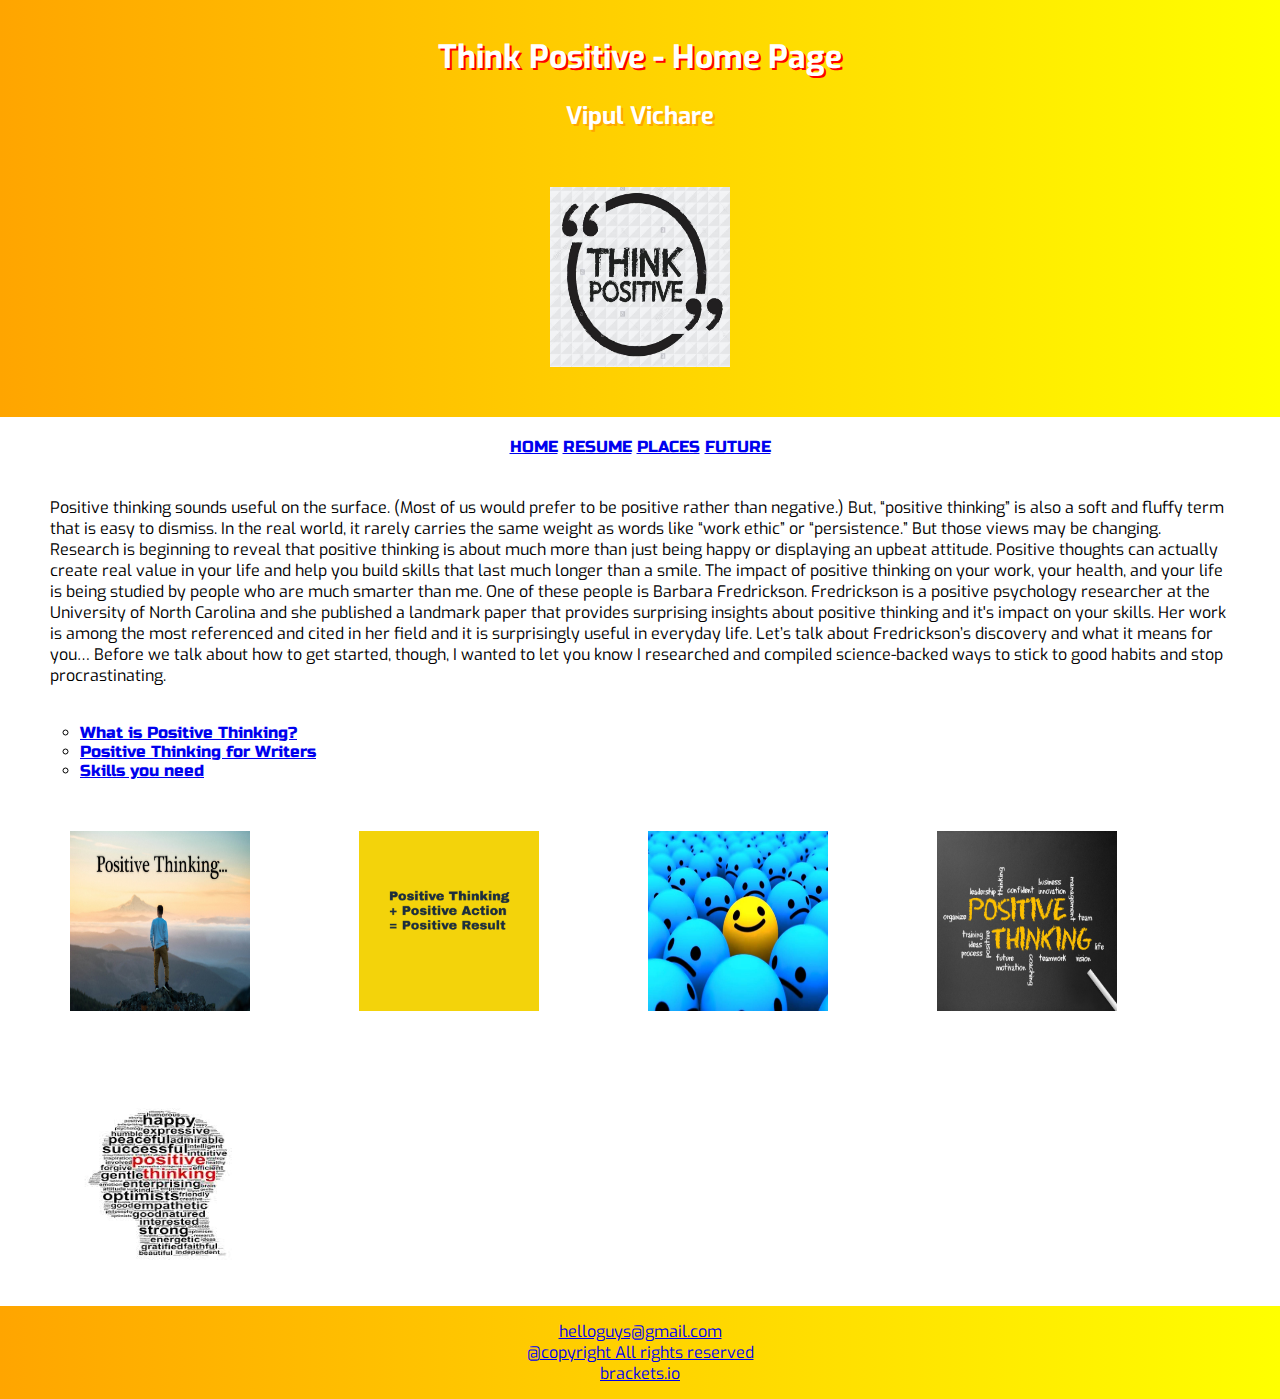
<file: index.html>
<!DOCTYPE html>
<html>
<head>
    <title >Vipul Final Project   </title>
    <link href="home.css" rel="stylesheet" type="text/css">
    <link href="https://fonts.googleapis.com/css?family=Exo|Russo+One" rel="stylesheet">
    <meta name="viewport" content="width=device-width, initial-scale=1.0">
</head>
    
    <body>

    <header>
      <h1> Think Positive - Home Page </h1>
      <h2 class="dsk"> Vipul Vichare </h2>
        <img class="dsk" src="thinkpositive.jpg" alt="Logo">
    </header>
        
        
<nav>
  <a href="Home">HOME</a> 
  <a href="Resume">RESUME</a> 
  <a href="PLaces">PLACES</a> 
  <a href="Future">FUTURE</a>
</nav>
        
    
        <section class="col row">
        <p>Positive thinking sounds useful on the surface. (Most of us would prefer to be positive rather than negative.) But, “positive thinking” is also a soft and fluffy term that is easy to dismiss. In the real world, it rarely carries the same weight as words like “work ethic” or “persistence.”
But those views may be changing.
Research is beginning to reveal that positive thinking is about much more than just being happy or displaying an upbeat attitude. Positive thoughts can actually create real value in your life and help you build skills that last much longer than a smile.
The impact of positive thinking on your work, your health, and your life is being studied by people who are much smarter than me. One of these people is Barbara Fredrickson.
Fredrickson is a positive psychology researcher at the University of North Carolina and she published a landmark paper that provides surprising insights about positive thinking and it's impact on your skills. Her work is among the most referenced and cited in her field and it is surprisingly useful in everyday life.
Let’s talk about Fredrickson’s discovery and what it means for you…
Before we talk about how to get started, though, I wanted to let you know I researched and compiled science-backed ways to stick to good habits and stop procrastinating.

</p>
    </section>
        
        
        

    <menu class="list">
        <ul>
        <li><a href="https://leadingpersonality.wordpress.com/2013/03/15/what-is-positive-thinking/">What is Positive Thinking?</a></li>
        <li><a href="http://writerunboxed.com/2015/10/28/positive-thinking-for-writers/"> Positive Thinking for Writers</a></li>
        <li><a href="https://www.skillsyouneed.com/ps/positive-thinking.html">Skills you need</a></li>
        </ul>
    </menu>   
      
    
    
    
        <img class="positive images" src="pt1.jpg" alt="Positive Image 1" >
        <img class="positive images" src="pt2.png" alt="Positive Image 2" >
        <img class="positive images" src="pt3.jpg" alt="Positive Image 3" >
        <img class="positive images" src="pt4.jpg" alt="Positive Image 4" >
        <img class="positive images" src="pt5.jpg" alt="Positive Image 5" >
    
        
        
     <footer>
          <div class="email"> <a href="emailid">helloguys@gmail.com</a></div>  
        <div class="Copyright dsk"> <a href="Copyright">@copyright All rights reserved</a> </div> 
         <div class="Coding dsk"> <a href="Codingapp">brackets.io</a></div>
             

    </footer>
   

    </body>
    
    
    
</html>
</file>
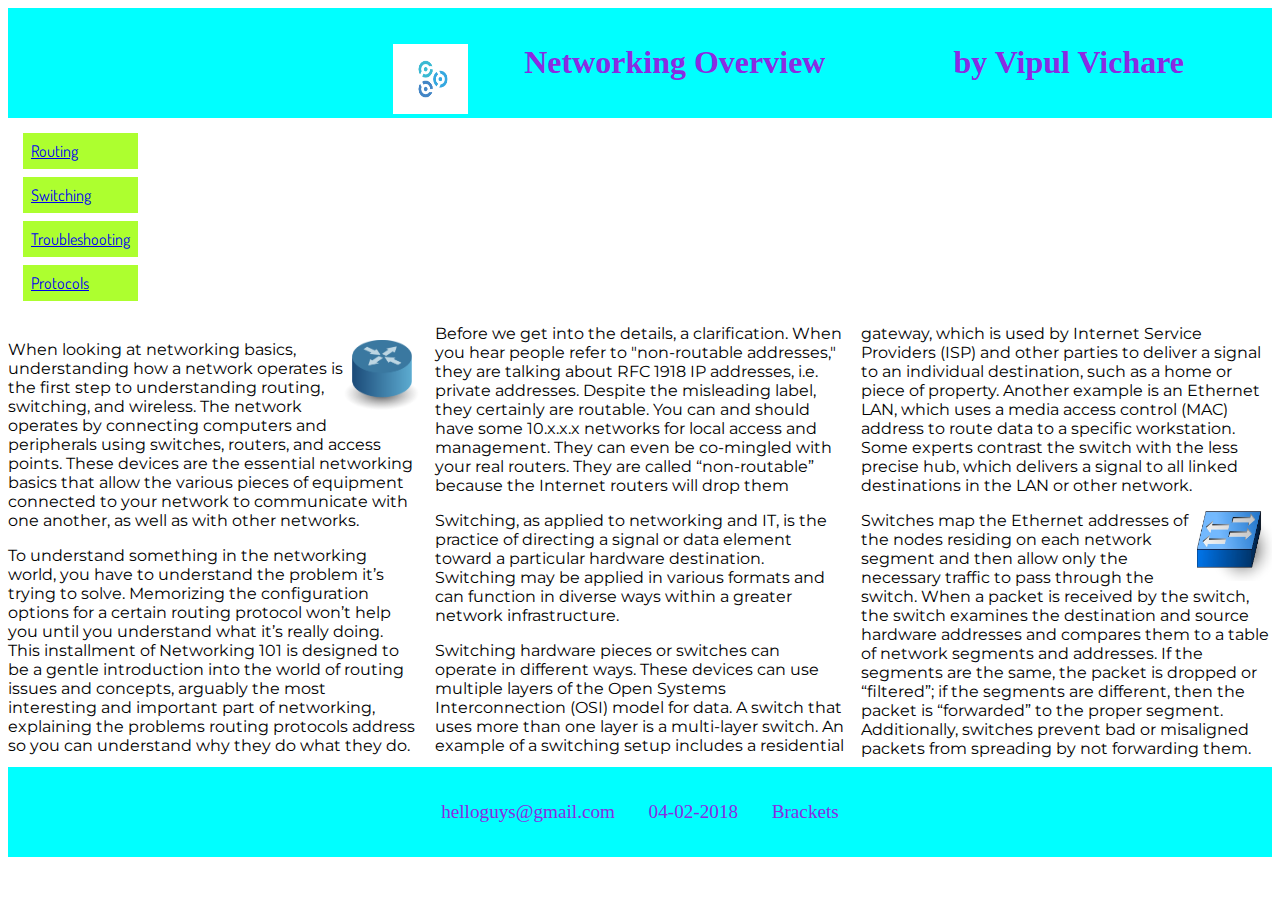
<file: Archive/index.html>
<!DOCTYPE html>
<html>
  <head>
    <title >Vipul Networks Web page   </title>
<link href="style1.css" rel="stylesheet" type="text/css">

  </head>

  <body>
      
      <div class="header">
         <h1>&nbsp;&nbsp;&nbsp;&nbsp;&nbsp;&nbsp;&nbsp;Networking Overview
        <img src="eb87954719a4054a051c128a94d1a850.png" alt="Connecting networks " width="75" height="70" style="margin-left: 30%">
	&nbsp;&nbsp;&nbsp;&nbsp;&nbsp;&nbsp;&nbsp;&nbsp;&nbsp;&nbsp;&nbsp;&nbsp;&nbsp;&nbsp;
	by Vipul Vichare </h1>
      </div>
          
        <div class="clearfix">
  <div class="column menu">
    <ul>
      <link href="https://fonts.googleapis.com/css?family=Dosis" rel="stylesheet">
      <li><a href="http://www.enterprisenetworkingplanet.com/netsp/article.php/3607381/Networking-101-Understanding-Routing.htm">Routing</a></li>
      <li><a href="https://www.lantronix.com/resources/networking-tutorials/network-switching-tutorial/"> Switching</a></li>
      <li><a href="https://www.techopedia.com/definition/29989/network-troubleshooting">Troubleshooting</a></li>
      <li><a href="https://www.lifewire.com/definition-of-protocol-network-817949"> Protocols</a></li>
    </ul>
  </div>
            
            
 

       <div id="col1">     
  <p> 
      <link href="https://fonts.googleapis.com/css?family=Montserrat" rel="stylesheet">
       <img src="Router.png" alt="Router" width="75" height="70" >

   When looking at networking basics, understanding how a network operates is the first step to understanding routing, switching, and wireless. The network operates by connecting computers and peripherals using switches, routers, and access points. These devices are the essential networking basics that allow the various pieces of equipment connected to your network to communicate with one another, as well as with other networks.
  </p>
  <p>
    To understand something in the networking world, you have to understand the problem it’s trying to solve. Memorizing the configuration options for a certain routing protocol won’t help you until you understand what it’s really doing. This installment of Networking 101 is designed to be a gentle introduction into the world of routing issues and concepts, arguably the most interesting and important part of networking, explaining the problems routing protocols address so you can understand why they do what they do.
  </p>
  <p>
    Before we get into the details, a clarification. When you hear people refer to "non-routable addresses," they are talking about RFC 1918 IP addresses, i.e. private addresses. Despite the misleading label, they certainly are routable. You can and should have some 10.x.x.x networks for local access and management. They can even be co-mingled with your real routers. They are called “non-routable” because the Internet routers will drop them
  </p>
  
  <p>
    Switching, as applied to networking and IT, is the practice of directing a signal or data element toward a particular hardware destination. Switching may be applied in various formats and can function in diverse ways within a greater network infrastructure.   
  </p>
  <p>
    Switching hardware pieces or switches can operate in different ways. These devices can use multiple layers of the Open Systems Interconnection (OSI) model for data. A switch that uses more than one layer is a multi-layer switch. An example of a switching setup includes a residential gateway, which is used by Internet Service Providers (ISP) and other parties to deliver a signal to an individual destination, such as a home or piece of property. Another example is an Ethernet LAN, which uses a media access control (MAC) address to route data to a specific workstation. Some experts contrast the switch with the less precise hub, which delivers a signal to all linked destinations in the LAN or other network.     
  </p>
<p><img src="switch.jpg" alt="Router" width="75" height="70" >
     Switches map the Ethernet addresses of the nodes residing on each network segment and then allow only the necessary traffic to pass through the switch. When a packet is received by the switch, the switch examines the destination and source hardware addresses and compares them to a table of network segments and addresses. If the segments are the same, the packet is dropped or “filtered”; if the segments are different, then the packet is “forwarded” to the proper segment. Additionally, switches prevent bad or misaligned packets from spreading by not forwarding them.       

  </p>

      </div>
           

           
   <div class="footer">
    <p align="center"style="font-size:120%;">helloguys@gmail.com &nbsp;&nbsp;&nbsp;&nbsp;&nbsp; 04-02-2018 &nbsp;&nbsp;&nbsp&nbsp;&nbsp;  Brackets</p>
   </div>
           
           

  </body>

      
</html>
</file>
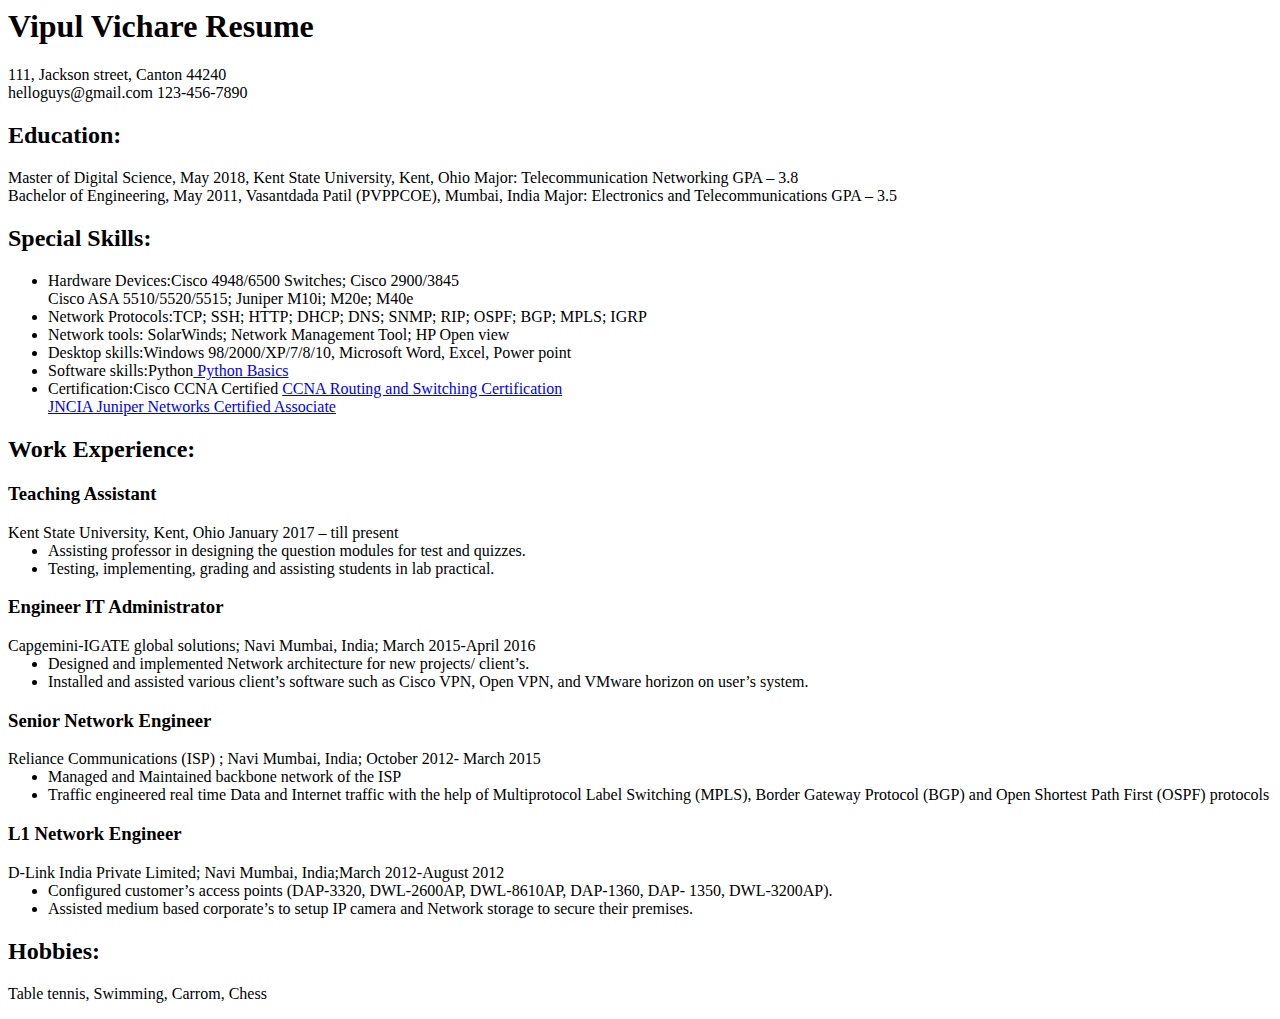
<file: Archive/old/index.html>
<html>
  <head>
    <title> 
      Resume  
   </title>
  </head>

  <body>
      <h1>Vipul Vichare Resume</h1>
      <p>111, Jackson street, Canton 44240<br>
         helloguys@gmail.com   123-456-7890 </p>
      
      <h2>Education:</h2>
      <p>Master of Digital Science, May 2018, Kent State University, Kent, Ohio Major: Telecommunication Networking GPA – 3.8 <br>
          Bachelor of Engineering, May 2011, Vasantdada Patil (PVPPCOE), Mumbai, India Major: Electronics and Telecommunications GPA – 3.5</p>
      
      <h2>Special Skills:</h2>
      <ul>
          <li> Hardware Devices:Cisco 4948/6500 Switches; Cisco 2900/3845</li>
                                Cisco ASA 5510/5520/5515; Juniper M10i; M20e; M40e<br>
          <li>Network Protocols:TCP; SSH; HTTP; DHCP; DNS; SNMP; RIP; OSPF; BGP; MPLS; IGRP</li>
          <li>Network tools: SolarWinds; Network Management Tool; HP Open view</li>
          <li>Desktop skills:Windows 98/2000/XP/7/8/10, Microsoft Word, Excel, Power point</li>
          <li>Software skills:Python<a href="http://www.pythonforbeginners.com/basics/"> Python Basics</a></li>
          <li>Certification:Cisco CCNA Certified  
              <a href="https://www.cisco.com/c/en/us/training-events/training-certifications/certifications/associate/ccna-routing-switching.html">CCNA Routing and Switching Certification</a><br>
                <a href="https://www.juniper.net/us/en/training/certification/certification-tracks.html">JNCIA Juniper Networks Certified Associate</a></li>
       </ul>
        
      <h2>Work Experience:</h2>
      <h3>Teaching Assistant </h3>
      <dl>
        <dt>Kent State University, Kent, Ohio  January 2017 – till present</dt>
        <ul>
            <li>Assisting professor in designing the question modules for test and quizzes.</li>
            <li>Testing, implementing, grading and assisting students in lab practical.</li>
          </ul>
      </dl>
      
      
      
      <h3>Engineer IT Administrator</h3>
      <dl>
        <dt>Capgemini-IGATE global solutions; Navi Mumbai, India; March 2015-April 2016</dt>
        <ul>
            <li>Designed and implemented Network architecture for new projects/ client’s.</li>
            <li>Installed and assisted various client’s software such as Cisco VPN, Open VPN, and VMware horizon on user’s system.</li>
          </ul>
      </dl>
      
      
      
      <h3>Senior Network Engineer</h3>
      <dl>
        <dt>Reliance Communications (ISP) ; Navi Mumbai, India; October 2012- March 2015</dt>
        <ul>
            <li>Managed and Maintained backbone network of the ISP</li>
            <li>Traffic engineered real time Data and Internet traffic with the help of Multiprotocol Label Switching (MPLS), Border Gateway Protocol (BGP) and Open Shortest Path First (OSPF) protocols</li>
          </ul>
      </dl>
      
      
      
      <h3>L1 Network Engineer</h3>
      <dl>
        <dt>D-Link India Private Limited; Navi Mumbai, India;March 2012-August 2012</dt>
        <ul>
            <li>Configured customer’s  access points (DAP-3320, DWL-2600AP, DWL-8610AP, DAP-1360, DAP- 1350, DWL-3200AP).</li>
            <li>Assisted medium based corporate’s to setup IP camera and Network storage to secure their premises.</li>
          </ul>
      </dl>
      
      
      
      <h2>Hobbies:</h2>
      <p>Table tennis, Swimming, Carrom, Chess</p>
      
  </body>
</html>
</file>
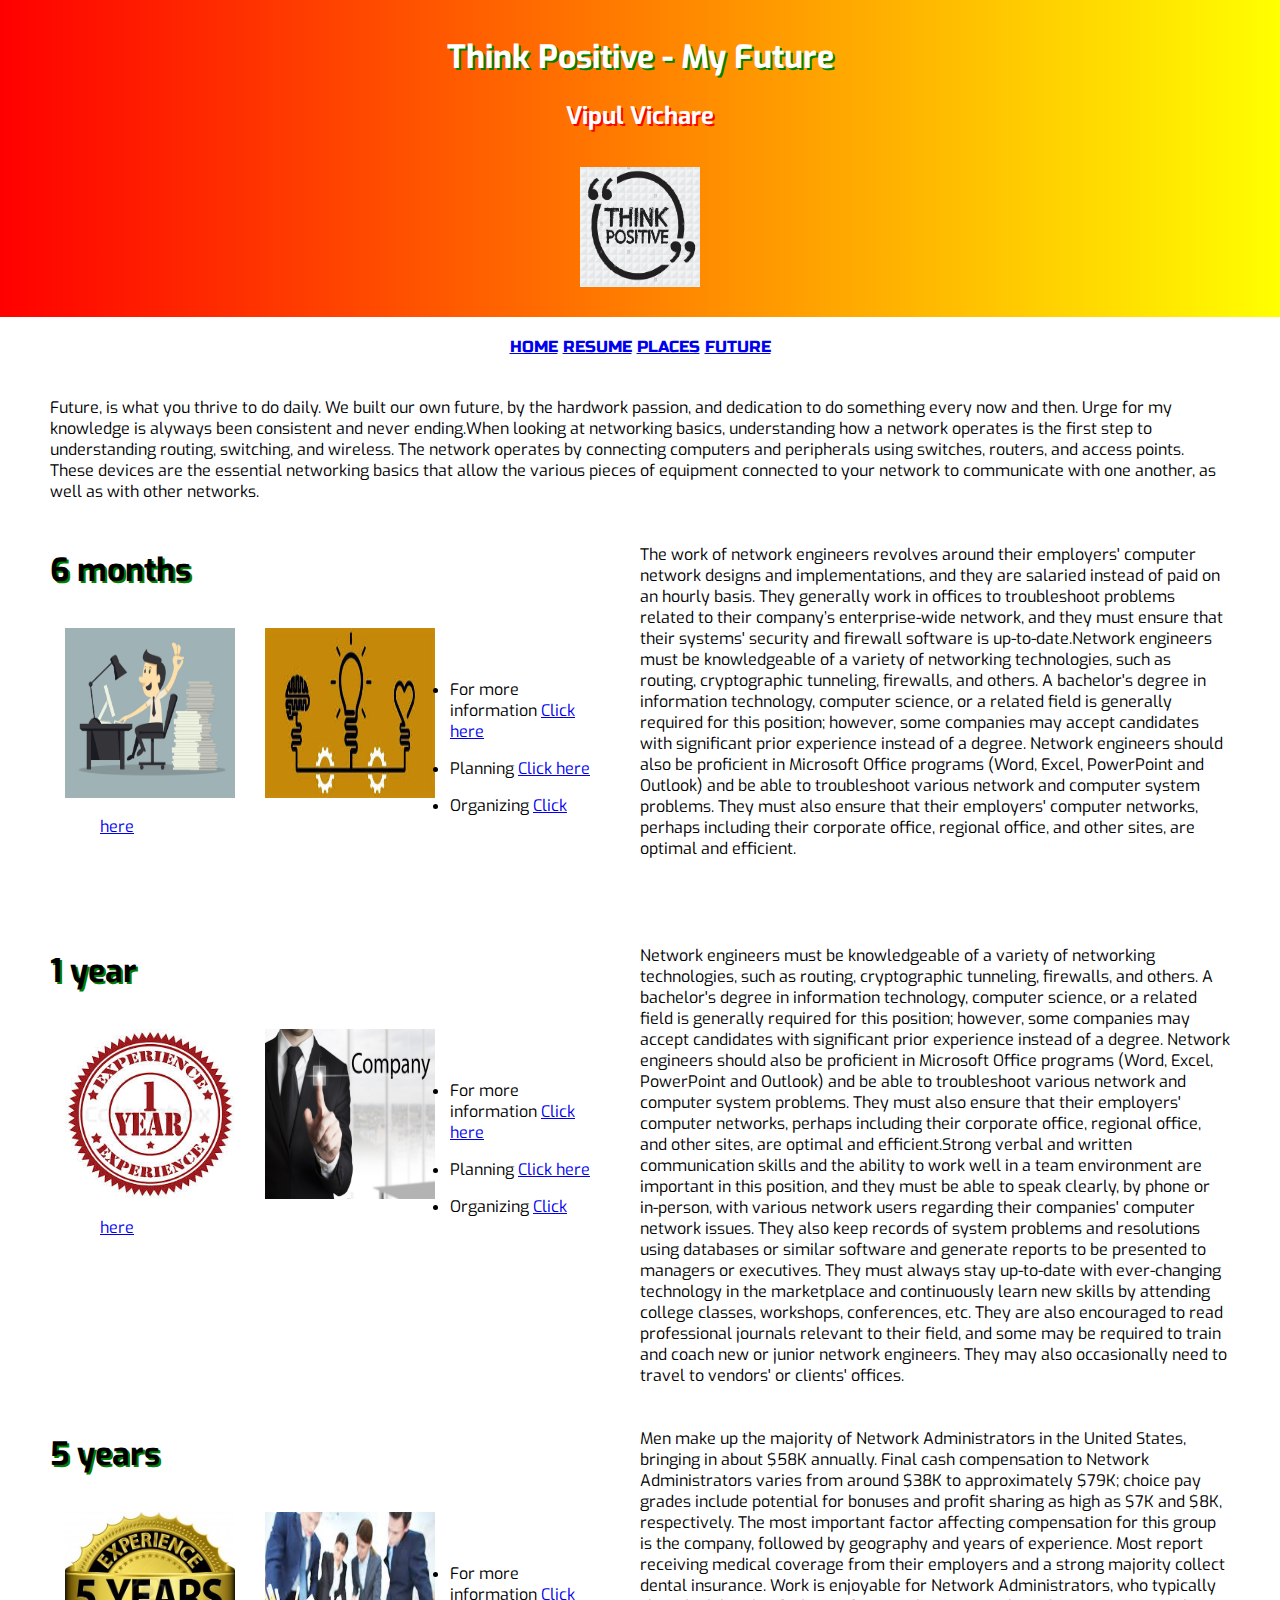
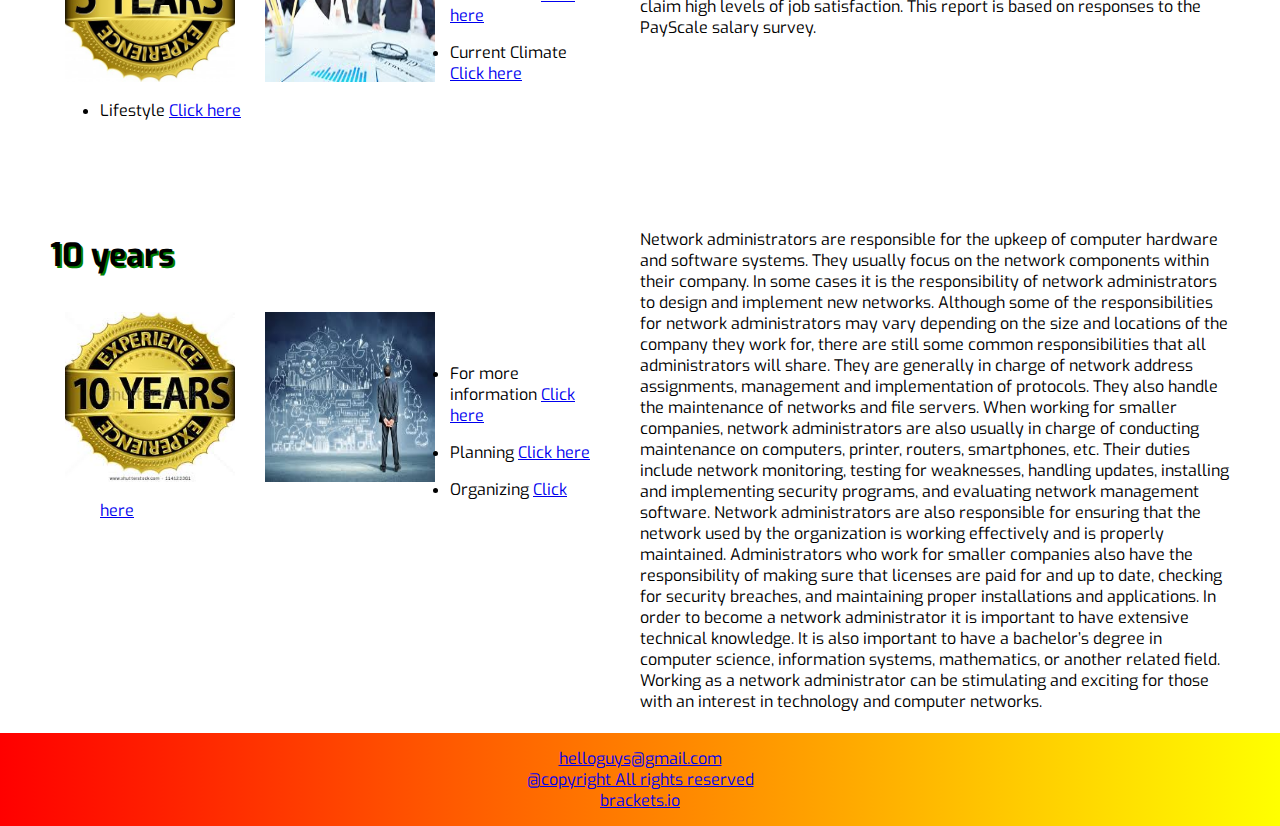
<file: futureTest.html>
<!DOCTYPE html>
<html>
<head>
    <title >Vipul Final Project   </title>
    <link href="futuretest.css" rel="stylesheet" type="text/css">
    <link href="https://fonts.googleapis.com/css?family=Exo|Russo+One" rel="stylesheet">
    <meta name="viewport" content="width=device-width, initial-scale=1.0">
</head>
    
    <body>

    <header>
      <h1> Think Positive - My Future </h1>
      <h2 class="tab dsk"> Vipul Vichare </h2>
        <img class="dsk" src="thinkpositive.jpg" alt="Logo">
    </header>
        
        
        <nav>
            <a href="Home">HOME</a> 
            <a href="Resume">RESUME</a> 
            <a href="PLaces">PLACES</a> 
            <a href="Future">FUTURE</a>
        </nav>
        
        <div class="menu">
<button onclick="myFunction()" class="dropbtn">menu</button>
  <div id="mymenu" class="menu-content">
    <a href="index.html">Home page Page</a>
    <a href="Resume%20FINAL.html">Resume</a>
    <a href="Places%20FINAL.html">Favorite places</a>
    <a href="futureTest.html">My Future</a>

  </div>
</div>

<script>

function myFunction() {
    document.getElementById("mymenu").classList.toggle("show");
}


window.onclick = function(event) {
  if (!event.target.matches('.dropbtn')) {

    var menus = document.getElementsByClassName("menu-content");
    var i;
    for (i = 0; i < menus.length; i++) {
      var openmenu = menus[i];
      if (openmenu.classList.contains('show')) {
        openmenu.classList.remove('show');
      }
    }
  }
}
</script>

        
        
        
    <section class="col row">
        <p> Future, is what you thrive to do daily. We built our own future, by the hardwork passion, and dedication to do something every now and then. Urge for my knowledge is alyways been consistent and never ending.When looking at networking basics, understanding how a network operates is the first step to understanding routing, switching, and wireless. The network operates by connecting computers and peripherals using switches, routers, and access points. These devices are the essential networking basics that allow the various pieces of equipment connected to your network to communicate with one another, as well as with other networks. </p>
    </section>
        
        
    <section class="row 6 months">
        <div class="col-t-6 col-d-6">
                    <h1>6 months</h1>     
                    <img class="image1" src="6m1.jpg"  alt="6months1">
                    <img class="tab dsk" src="6m2.jpg" alt="6months2">
            
        <ul>
            <li><p> For more information
            <a href="https://www.hungrybeing.com/home/2017/11/3/life-lessons-from-blogging-after-6-months">Click here</a>
            </p></li>
            <li><p class="tab dsk"> Planning
            <a href="https://www.success.com/article/rohn-how-to-create-a-master-plan-for-your-life">Click here</a>
            </p></li>
            <li><p class="dsk"> Organizing
            <a href="https://www.thespruce.com/getting-my-life-organized-2647864">Click here</a>
            </p></li>
            </ul>
                   
        </div>
        
        <div class="col-t-6 col-d-6">
            <p>The work of network engineers revolves around their employers' computer network designs and implementations, and they are salaried instead of paid on an hourly basis. They generally work in offices to troubleshoot problems related to their company’s enterprise-wide network, and they must ensure that their systems' security and firewall software is up-to-date.Network engineers must be knowledgeable of a variety of networking technologies, such as routing, cryptographic tunneling, firewalls, and others. A bachelor's degree in information technology, computer science, or a related field is generally required for this position; however, some companies may accept candidates with significant prior experience instead of a degree. Network engineers should also be proficient in Microsoft Office programs (Word, Excel, PowerPoint and Outlook) and be able to troubleshoot various network and computer system problems. They must also ensure that their employers' computer networks, perhaps including their corporate office, regional office, and other sites, are optimal and efficient.</p>
            
            
        </div>
     </section>
        
        
        
    <section class="row 1 year">

        <div class="col-t-6 col-d-6">
                    <h1>1 year</h1>
                    <img class="image3" src="1yr1.jpg" alt="1year1">
                    <img class="tab dsk" src="1yr2.jpg" alt="1year2">
        <ul>
            <li><p> For more information
            <a href="https://www.hungrybeing.com/home/2017/11/3/life-lessons-from-blogging-after-6-months">Click here</a>
            </p></li>
            <li><p class="tab dsk"> Planning
            <a href="https://www.success.com/article/rohn-how-to-create-a-master-plan-for-your-life">Click here</a>
            </p></li>
            <li><p class="dsk"> Organizing
            <a href="https://www.thespruce.com/getting-my-life-organized-2647864">Click here</a>
            </p></li>
            </ul>
        </div>
        <div class="col-t-6 col-d-6">
            <p>Network engineers must be knowledgeable of a variety of networking technologies, such as routing, cryptographic tunneling, firewalls, and others. A bachelor's degree in information technology, computer science, or a related field is generally required for this position; however, some companies may accept candidates with significant prior experience instead of a degree. Network engineers should also be proficient in Microsoft Office programs (Word, Excel, PowerPoint and Outlook) and be able to troubleshoot various network and computer system problems. They must also ensure that their employers' computer networks, perhaps including their corporate office, regional office, and other sites, are optimal and efficient.Strong verbal and written communication skills and the ability to work well in a team environment are important in this position, and they must be able to speak clearly, by phone or in-person, with various network users regarding their companies' computer network issues. They also keep records of system problems and resolutions using databases or similar software and generate reports to be presented to managers or executives. They must always stay up-to-date with ever-changing technology in the marketplace and continuously learn new skills by attending college classes, workshops, conferences, etc. They are also encouraged to read professional journals relevant to their field, and some may be required to train and coach new or junior network engineers. They may also occasionally need to travel to vendors' or clients' offices.</p>
            
             
        </div>
    </section>
        
        
        
        
      <section class="row 5 years">
        
        <div class="col-t-6 col-d-6">
                    <h1>5 years</h1>
                    <img class="image5" src="5yr1.jpg" alt="5year1">
                    <img class="tab dsk" src="5yr2.jpg" alt="5year2">
         <ul>
            <li>
            <p> For more information
            <a href="https://www.britannica.com/place/Jaipur-India">Click here</a>
            </p></li>
            <li><p class="tab dsk"> Current Climate
            <a href="https://www.accuweather.com/en/in/jaipur/205617/weather-forecast/205617">Click here</a>
            </p></li>
            <li><p class="dsk">Lifestyle
            <a href="http://www.jaipuronline.in/city-guide/culture-of-jaipur">Click here</a>
            </p></li>
            </ul>         

        </div>
        <div class="col-t-6 col-d-6">
            <p>Men make up the majority of Network Administrators in the United States, bringing in about $58K annually. Final cash compensation to Network Administrators varies from around $38K to approximately $79K; choice pay grades include potential for bonuses and profit sharing as high as $7K and $8K, respectively. The most important factor affecting compensation for this group is the company, followed by geography and years of experience. Most report receiving medical coverage from their employers and a strong majority collect dental insurance. Work is enjoyable for Network Administrators, who typically claim high levels of job satisfaction. This report is based on responses to the PayScale salary survey.</p>
            
            
        </div>
     </section>
        
        
    <section class="row 10 years">
    
        <div class="col-t-6 col-d-6">
                    <h1>10 years</h1>
                    <img class="image7" src="10yr1.jpg" alt="10year1">
                    <img class="tab dsk" src="10yr2.jpg" alt="10year2">
            
        <ul>
            <li><p> For more information
            <a href="https://www.hungrybeing.com/home/2017/11/3/life-lessons-from-blogging-after-6-months">Click here</a>
            </p></li>
            <li><p class="tab dsk"> Planning
            <a href="https://www.success.com/article/rohn-how-to-create-a-master-plan-for-your-life">Click here</a>
            </p></li>
            <li><p class="dsk"> Organizing
            <a href="https://www.thespruce.com/getting-my-life-organized-2647864">Click here</a>
            </p></li>
            </ul>
        </div>    
        <div class="col-t-6 col-d-6">
            <p>Network administrators are responsible for the upkeep of computer hardware and software systems. They usually focus on the network components within their company. In some cases it is the responsibility of network administrators to design and implement new networks. Although some of the responsibilities for network administrators may vary depending on the size and locations of the company they work for, there are still some common responsibilities that all administrators will share. They are generally in charge of network address assignments, management and implementation of protocols. They also handle the maintenance of networks and file servers. When working for smaller companies, network administrators are also usually in charge of conducting maintenance on computers, printer, routers, smartphones, etc. Their duties include network monitoring, testing for weaknesses, handling updates, installing and implementing security programs, and evaluating network management software. Network administrators are also responsible for ensuring that the network used by the organization is working effectively and is properly maintained. Administrators who work for smaller companies also have the responsibility of making sure that licenses are paid for and up to date, checking for security breaches, and maintaining proper installations and applications. In order to become a network administrator it is important to have extensive technical knowledge. It is also important to have a bachelor’s degree in computer science, information systems, mathematics, or another related field. Working as a network administrator can be stimulating and exciting for those with an interest in technology and computer networks. </p>
             
           
        </div>
    </section>
        
        
        
     <footer>
          <div class="email"> <a href="emailid">helloguys@gmail.com</a></div>  
        <div class="Copyright tab dsk"> <a href="Copyright">@copyright All rights reserved</a> </div> 
         <div class="Coding dsk"> <a href="Codingapp">brackets.io</a></div>
             

    </footer>
   

    </body>
    
    
    
</html>
</file>
<file: Layout-A.html>
<!DOCTYPE html>

<html>
  <head>

     <title>Layout-A</title>
<style>
.outer {
    border-width: 8px;
    color: blue;
    padding: 1%;
    width: auto;
    height: 200px;
    border-style: solid;
    }


   
.inner {
    border-width: 4px;
    color: red;
    padding: 1%;    
    width: 30.60%;
    height: 170px;
    border-style: solid;
    float: left;
    }
</style>
      
    
 </head>
    
 <body>
    <div class="outer">
      
        <div class="row">
            <div class="inner" ></div>
            <div class="inner" ></div>
            <div class="inner" ></div>
    
  
        </div>
    </div>
 </body>
    
</html>
</file>
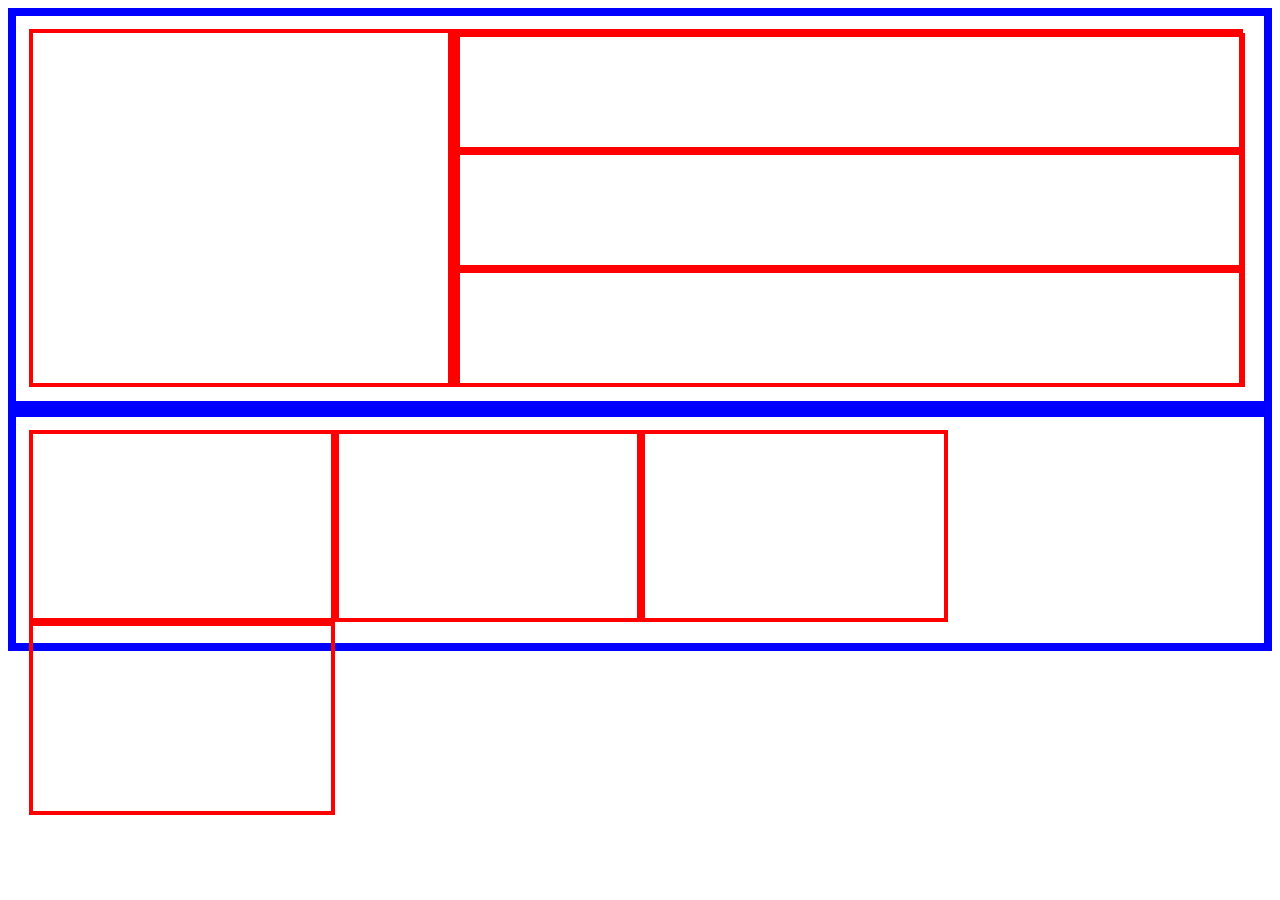
<file: Layout-B.html>
<!DOCTYPE html>
<html>
  <head>

     <title>Layout-B</title>
      
<style>
    .upper {
        border-width: 8px;
        color: blue;
        padding: 1%;
        width: auto;
        height: 360px;
        border-style: solid;
        }

    .upperow{
        padding: 5px;
    }
    
     .col-1{
        border-width: 4px;
        color: red;
        width: 34%;
        height: 350px;
        border-style: solid;
        float: left;
        
    }
    
    .col-2{
        border-width: 4px;
        color: red;
        width: 64%;
        height: 350px;
        border-style: solid;
        float: left;
        
    }
   
    .uprow {
        border-width: 4px;
        color: red;
        width: 99.8%;
        height: 110px;
        border-style: solid;
        float: left;
        }
    
    .lower {
        border-width: 8px;
        color: blue;
        padding: 1%;
        width: auto;
        height: 200px;
        border-style: solid;
        }
    
    .col {
        border-width: 4px;
        color: red;
        padding: 1%;    
        width: 22.4%;
        height: 160px;
        border-style: solid;
        float: left;
    }
</style>
      
    
 </head>
    
 <body>
    <div class="upper">
        <div class="upperrow">
            <div class="col-1"></div>
        
            <div class="col-2">
                <div class="uprow" ></div>
                <div class="uprow" ></div>
                <div class="uprow" ></div>
    
  
            </div>
        </div>
     </div>
     
     <div class="lower">
      
        <div class="lowerrow">
            <div class="col" ></div>
            <div class="col" ></div>
            <div class="col" ></div>
            <div class="col" ></div>
        </div>
    </div>
 </body>
    
</html>
</file>
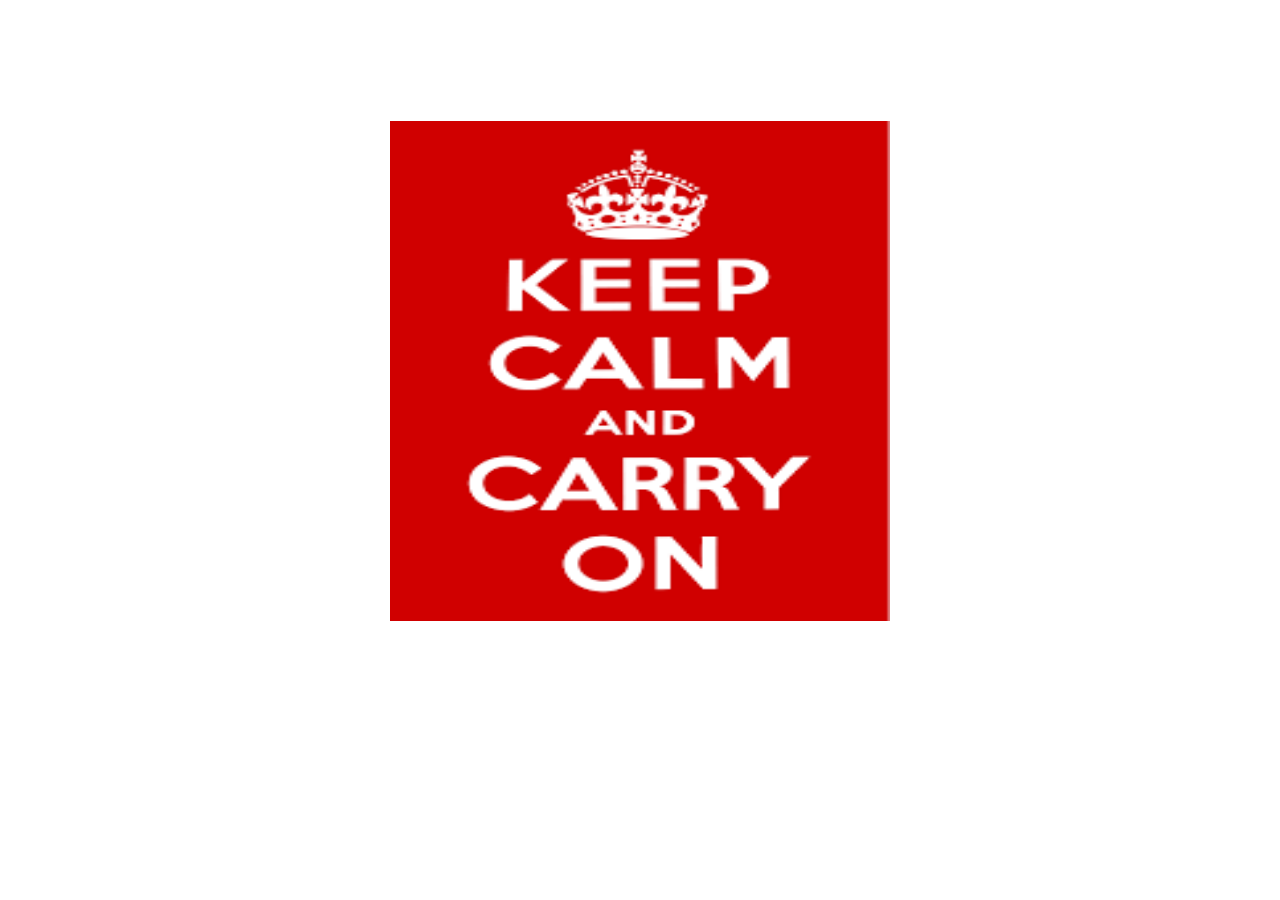
<file: Layout-C.html>
<!DOCTYPE html>
<html>
	<head>
    <title> Layout-C</title>
	<h1 align="center"></h1>
        
	<style>
    img {
        display: block;
        width: 500px;
        height: 500px;
        padding: 100px;
        margin-left: auto;
        margin-right: auto;
        }
</style>
        
	</head>
    
	<body>
	<img src="download.png" alt="Keep calm and carry on" >
	</body>
    
    
</html>
</file>
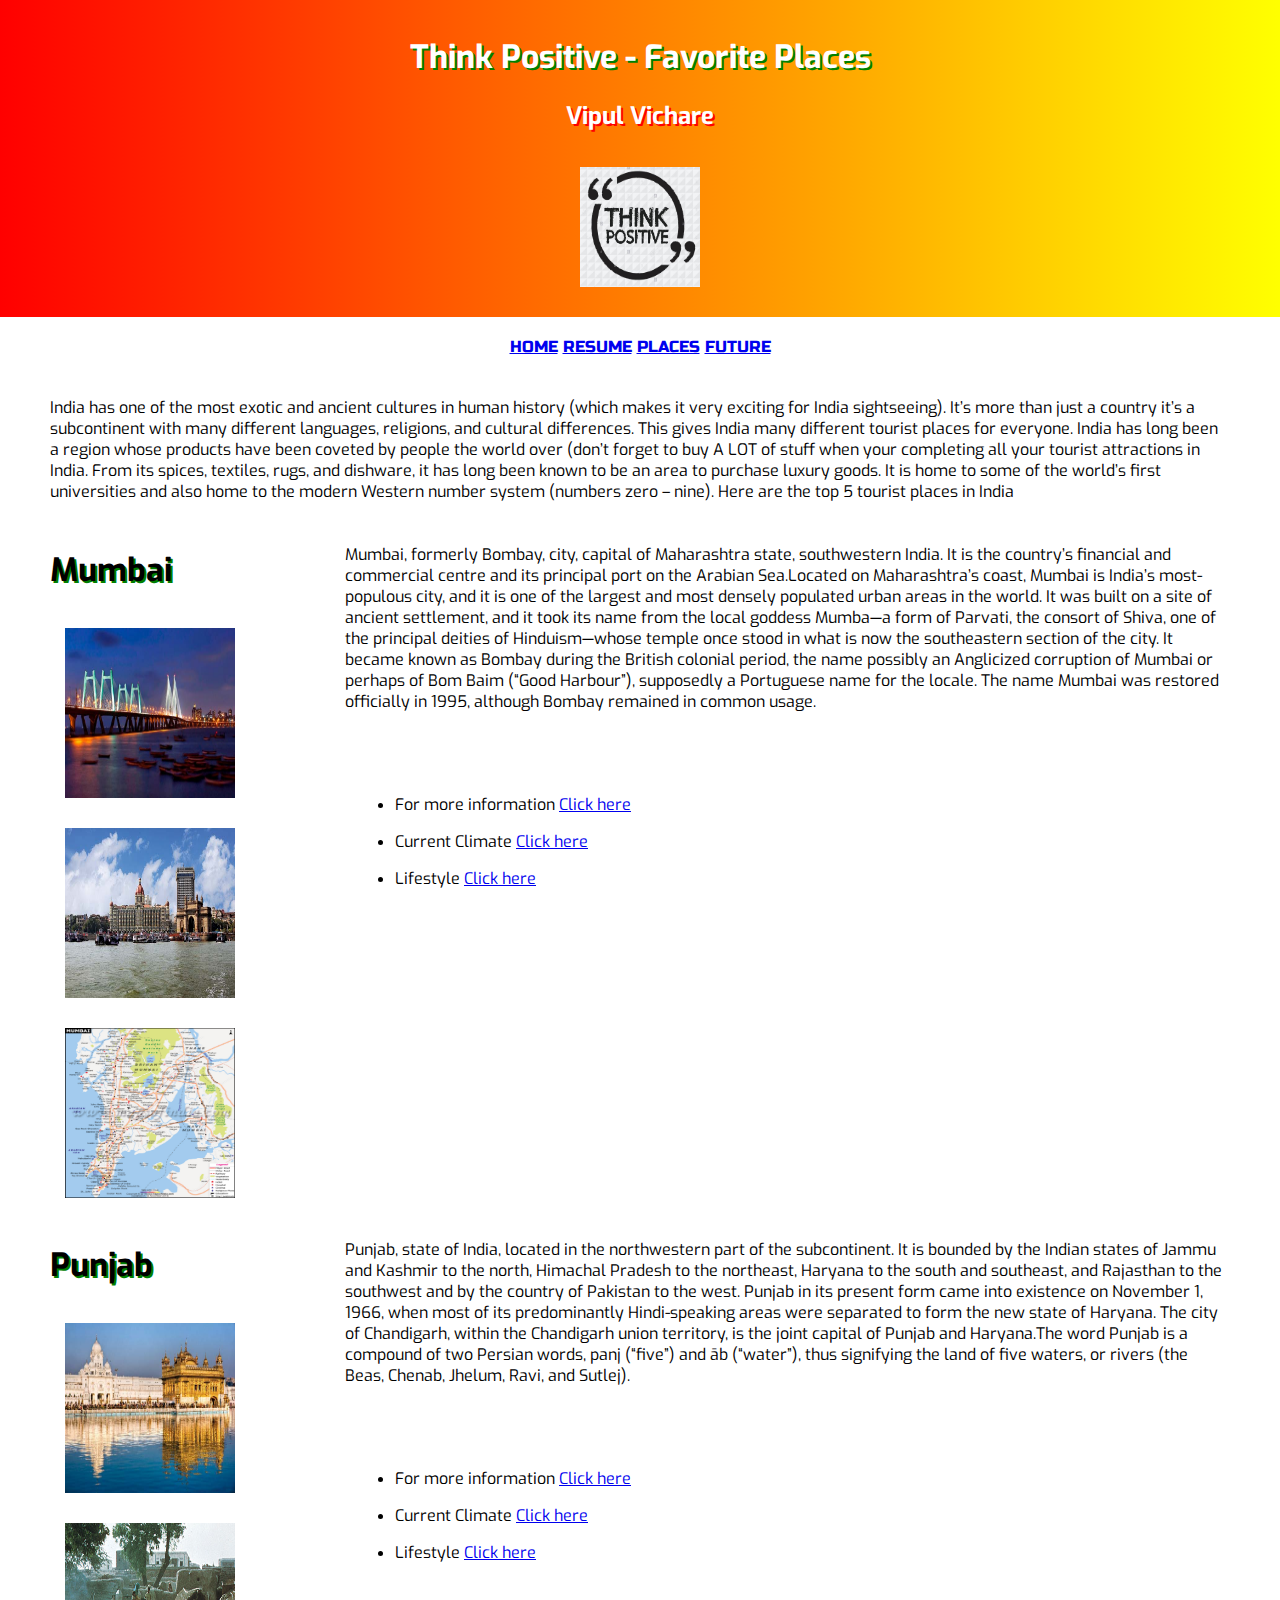
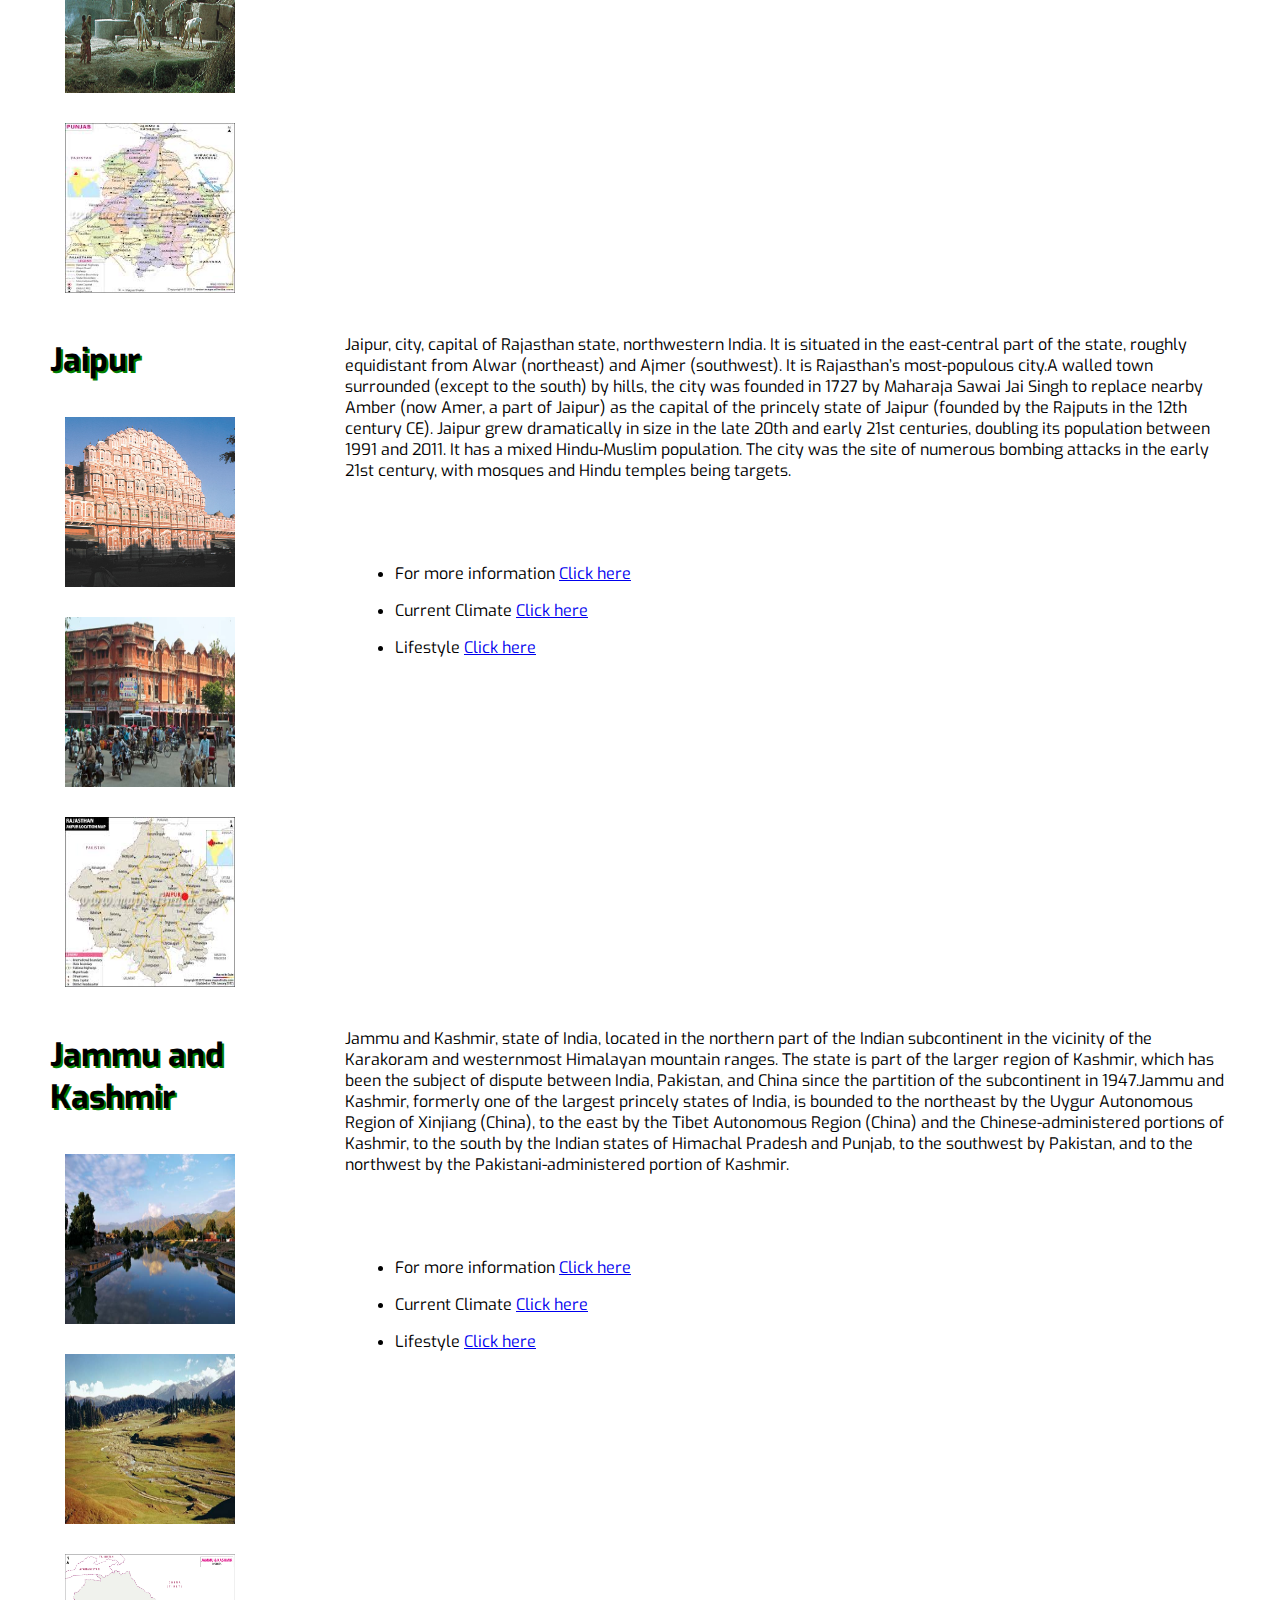
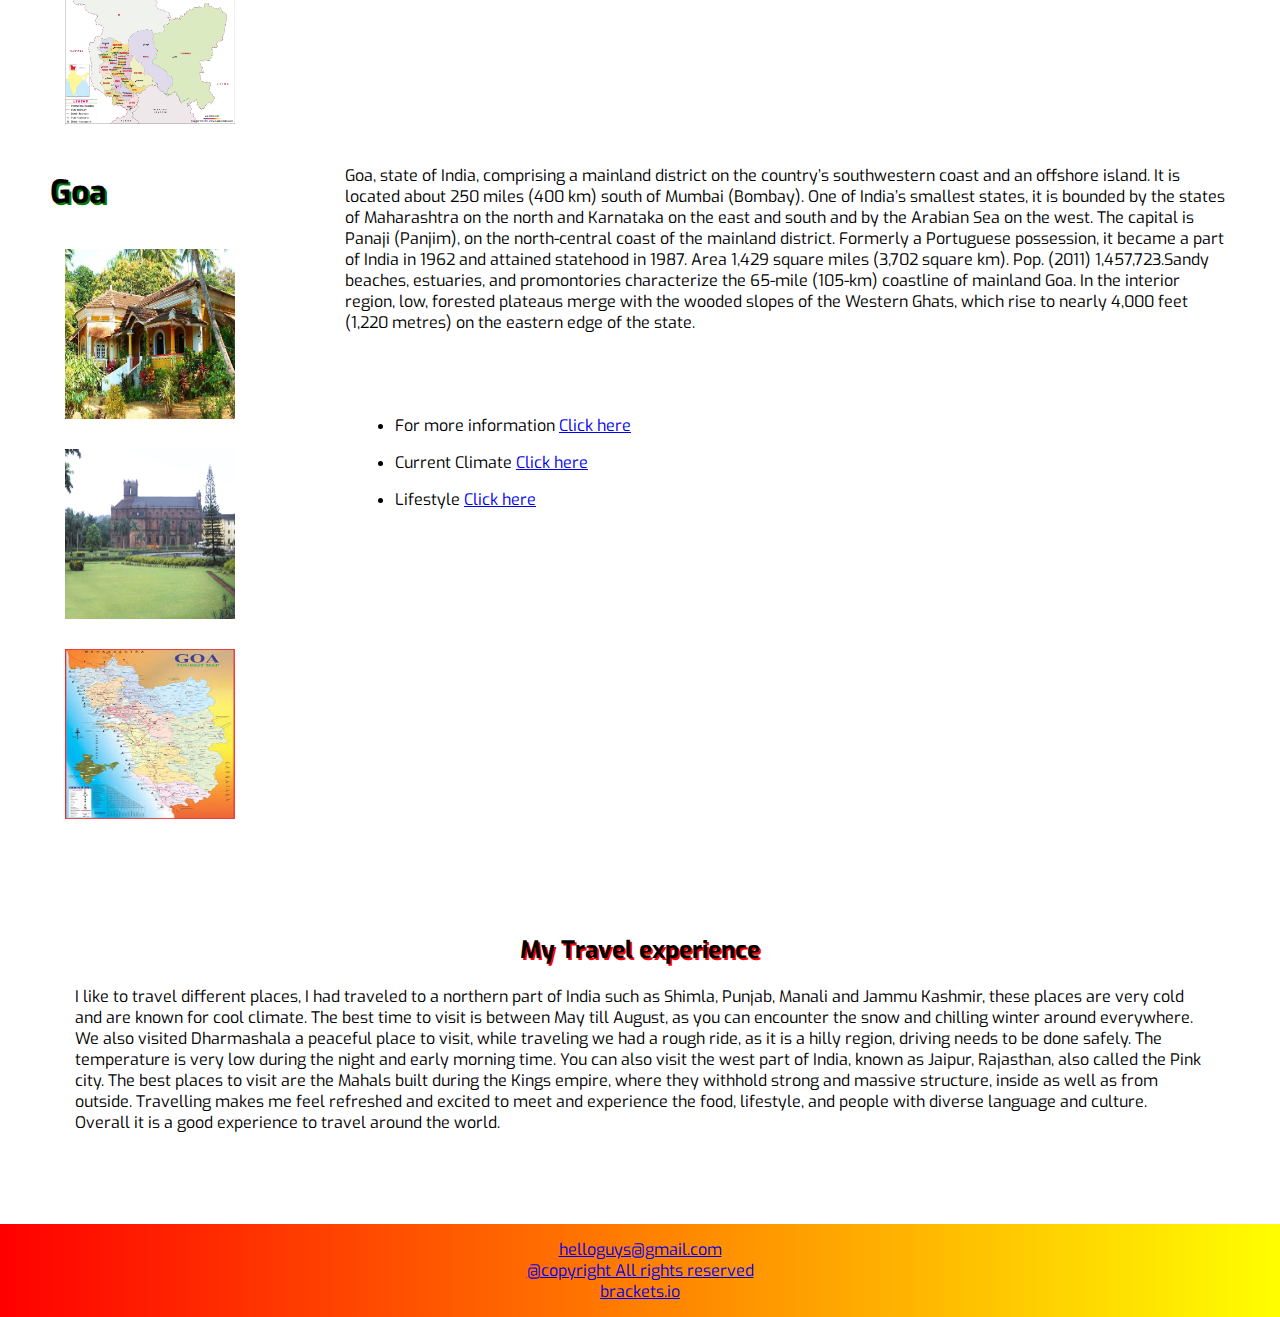
<file: Places FINAL.html>
<!DOCTYPE html>
<html>
<head>
    <title >Vipul Final Project   </title>
    <link href="places.css" rel="stylesheet" type="text/css">
    <link href="https://fonts.googleapis.com/css?family=Exo|Russo+One" rel="stylesheet">
    <meta name="viewport" content="width=device-width, initial-scale=1.0">
</head>
    
    <body>

    <header>
      <h1> Think Positive - Favorite Places </h1>
      <h2 class="tab dsk"> Vipul Vichare </h2>
        <img class="dsk" src="thinkpositive.jpg" alt="Logo">
    </header>
        
        
<nav>
  <a href="Home">HOME</a> 
  <a href="Resume">RESUME</a> 
  <a href="PLaces">PLACES</a> 
  <a href="Future">FUTURE</a>
</nav>
        
    <div class="menu">
<button onclick="myFunction()" class="dropbtn">menu</button>
  <div id="mymenu" class="menu-content">
    <a href="#Home page">Home page Page</a>
    <a href="#Resume">Resume</a>
    <a href="#Favorite places">Favorite places</a>
    <a href="#My Future">My Future</a>

  </div>
</div>

<script>

function myFunction() {
    document.getElementById("mymenu").classList.toggle("show");
}


window.onclick = function(event) {
  if (!event.target.matches('.dropbtn')) {

    var menus = document.getElementsByClassName("menu-content");
    var i;
    for (i = 0; i < menus.length; i++) {
      var openmenu = menus[i];
      if (openmenu.classList.contains('show')) {
        openmenu.classList.remove('show');
      }
    }
  }
}
</script>
     
        
    <section class="col row">
        <p>India has one of the most exotic and ancient cultures in human history (which makes it very exciting for India sightseeing).  It’s more than just a country it’s a subcontinent with many different languages, religions, and cultural differences.

This gives India many different tourist places for everyone.  India has long been a region whose products have been coveted by people the world over (don’t forget to buy A LOT of stuff when your completing all your tourist attractions in India.

From its spices, textiles, rugs, and dishware, it has long been known to be an area to purchase luxury goods.  It is home to some of the world’s first universities and also home to the modern Western number system (numbers zero – nine).  Here are the top 5 tourist places in India</p>
    </section>
        
        
    <section class="row mumbai">
        <div class="col-t-3 col-d-3">
                    <h1>Mumbai</h1>     
                    <img class="image1" src="M1.jpg" alt="Mumbai1">
                    <img class="tab dsk" src="M2.jpg" alt="Mumbai2">
                    <img class="dsk" src="MumabiMap.jpg" alt="Mumbai">
        </div>
        
        <div class="col-t-9 col-d-9">
            <p>Mumbai, formerly Bombay, city, capital of Maharashtra state, southwestern India. It is the country’s financial and commercial centre and its principal port on the Arabian Sea.Located on Maharashtra’s coast, Mumbai is India’s most-populous city, and it is one of the largest and most densely populated urban areas in the world. It was built on a site of ancient settlement, and it took its name from the local goddess Mumba—a form of Parvati, the consort of Shiva, one of the principal deities of Hinduism—whose temple once stood in what is now the southeastern section of the city. It became known as Bombay during the British colonial period, the name possibly an Anglicized corruption of Mumbai or perhaps of Bom Baim (“Good Harbour”), supposedly a Portuguese name for the locale. The name Mumbai was restored officially in 1995, although Bombay remained in common usage.</p>
            
            <ul>
            <li><p> For more information
            <a href="https://www.britannica.com/place/Mumbai">Click here</a>
            </p></li>
            <li><p class="tab dsk"> Current Climate
            <a href="https://www.accuweather.com/en/in/mumbai/204842/current-weather/204842">Click here</a>
            </p></li>
            <li><p class="dsk">Lifestyle
            <a href="https://www.thebetterindia.com/11043/17-reasons-mumbai-awesome-love/">Click here</a>
            </p></li>
            </ul>
        </div>
     </section>
        
        
        
    <section class="row punjab">

        <div class="col-t-3 col-d-3">
                    <h1>Punjab</h1>
                    <img class="image3" src="p1.jpg" alt="Punjab1">
                    <img class="tab dsk" src="p2.jpg" alt="Punjab2">
                    <img class="dsk" src="punajbmap.jpg" alt="Punjab">

        </div>
        <div class="col-t-9 col-d-9">
            <p>Punjab, state of India, located in the northwestern part of the subcontinent. It is bounded by the Indian states of Jammu and Kashmir to the north, Himachal Pradesh to the northeast, Haryana to the south and southeast, and Rajasthan to the southwest and by the country of Pakistan to the west. Punjab in its present form came into existence on November 1, 1966, when most of its predominantly Hindi-speaking areas were separated to form the new state of Haryana. The city of Chandigarh, within the Chandigarh union territory, is the joint capital of Punjab and Haryana.The word Punjab is a compound of two Persian words, panj (“five”) and āb (“water”), thus signifying the land of five waters, or rivers (the Beas, Chenab, Jhelum, Ravi, and Sutlej).</p>
            
            <ul>
            <li>
             <p> For more information
            <a href="https://www.britannica.com/place/Punjab-state-India">Click here</a>
            </p></li>
            <li><p class="tab dsk"> Current Climate
            <a href="https://www.accuweather.com/en/in/punjab-khor/3352057/weather-forecast/3352057">Click here</a>
            </p></li>
            <li><p class="dsk">Lifestyle
            <a href="http://www.bharatonline.com/punjab/culture/people.html">Click here</a>
            </p></li>
            </ul>
        </div>
    </section>
        
        
        
        
      <section class="row jaipur">
        
        <div class="col-t-3 col-d-3">
                    <h1>Jaipur</h1>
                    <img class="image5" src="Jaipur1.jpg" alt="Jaipur1">
                    <img class="tab dsk" src="Jaipur2.jpg" alt="Jaipur2">
                    <img class="dsk" src="jaipurmap.jpg" alt="Jaipur">

        </div>
        <div class="col-t-9 col-d-9">
            <p>Jaipur, city, capital of Rajasthan state, northwestern India. It is situated in the east-central part of the state, roughly equidistant from Alwar (northeast) and Ajmer (southwest). It is Rajasthan’s most-populous city.A walled town surrounded (except to the south) by hills, the city was founded in 1727 by Maharaja Sawai Jai Singh to replace nearby Amber (now Amer, a part of Jaipur) as the capital of the princely state of Jaipur (founded by the Rajputs in the 12th century CE). Jaipur grew dramatically in size in the late 20th and early 21st centuries, doubling its population between 1991 and 2011. It has a mixed Hindu-Muslim population. The city was the site of numerous bombing attacks in the early 21st century, with mosques and Hindu temples being targets.</p>
            
            <ul>
            <li>
            <p> For more information
            <a href="https://www.britannica.com/place/Jaipur-India">Click here</a>
            </p></li>
            <li><p class="tab dsk"> Current Climate
            <a href="https://www.accuweather.com/en/in/jaipur/205617/weather-forecast/205617">Click here</a>
            </p></li>
            <li><p class="dsk">Lifestyle
            <a href="http://www.jaipuronline.in/city-guide/culture-of-jaipur">Click here</a>
            </p></li>
            </ul>
        </div>
     </section>
        
        
    <section class="row jammu kashmir">
    
        <div class="col-t-3 col-d-3">
                    <h1>Jammu and Kashmir</h1>
                    <img class="image7" src="Jk1.jpg" alt="Jammu and Kashmir1">
                    <img class="tab dsk" src="jk2.jpg" alt="Jammu and Kashmir2">
                    <img class="dsk" src="jkmap.jpg" alt="JK">

        </div>    
        <div class="col-t-9 col-d-9">
            <p>Jammu and Kashmir, state of India, located in the northern part of the Indian subcontinent in the vicinity of the Karakoram and westernmost Himalayan mountain ranges. The state is part of the larger region of Kashmir, which has been the subject of dispute between India, Pakistan, and China since the partition of the subcontinent in 1947.Jammu and Kashmir, formerly one of the largest princely states of India, is bounded to the northeast by the Uygur Autonomous Region of Xinjiang (China), to the east by the Tibet Autonomous Region (China) and the Chinese-administered portions of Kashmir, to the south by the Indian states of Himachal Pradesh and Punjab, to the southwest by Pakistan, and to the northwest by the Pakistani-administered portion of Kashmir.</p>
             
            <ul>
            <li>
            <p> For more information
            <a href="https://www.britannica.com/place/Jammu-and-Kashmir">Click here</a>
            </p></li>
            <li><p class="tab dsk"> Current Climate
            <a href="https://www.accuweather.com/en/in/jammu/361708/weather-forecast/361708">Click here</a>
            </p></li>
            <li><p class="dsk">Lifestyle
            <a href="http://www.indialine.com/travel/jammukashmir/people-and-lifestyle.html">Click here</a>
            </p></li>
            </ul>
        </div>
    </section>
        
        
    <section class="row goa">
        <div class="col-t-3 col-d-3">
                    <h1>Goa</h1>
                    <img class="image9" src="G1.jpg" alt="Goa1">
                    <img class="tab dsk" src="G2.jpg" alt="Goa2">
                    <img class="dsk" src="goamap.jpg" alt="Goa">

        </div>   
        
        <div class="col-t-9 col-d-9">
            <p>Goa, state of India, comprising a mainland district on the country’s southwestern coast and an offshore island. It is located about 250 miles (400 km) south of Mumbai (Bombay). One of India’s smallest states, it is bounded by the states of Maharashtra on the north and Karnataka on the east and south and by the Arabian Sea on the west. The capital is Panaji (Panjim), on the north-central coast of the mainland district. Formerly a Portuguese possession, it became a part of India in 1962 and attained statehood in 1987. Area 1,429 square miles (3,702 square km). Pop. (2011) 1,457,723.Sandy beaches, estuaries, and promontories characterize the 65-mile (105-km) coastline of mainland Goa. In the interior region, low, forested plateaus merge with the wooded slopes of the Western Ghats, which rise to nearly 4,000 feet (1,220 metres) on the eastern edge of the state.</p>
                
            <ul>
            <li><p> For more information
            <a href="https://www.britannica.com/place/Goa">Click here</a>
            </p></li>
            <li><p class="tab dsk"> Current Climate
            <a href="https://www.accuweather.com/en/in/panaji/188095/weather-forecast/188095">Click here</a>
            </p></li>
            <li><p class="dsk">Lifestyle
            <a href="http://www.goaholidayhomes.com/information/life-style-in-goa.html">Click here</a>
            </p></li>
            </ul>
        </div>
    </section>
        
    <article>
        <h2> My Travel experience</h2><p>I like to travel different places, I had traveled to a northern part of India such as Shimla, Punjab, Manali and Jammu Kashmir, these places are very cold and are known for cool climate. The best time to visit is between May till August, as you can encounter the snow and chilling winter around everywhere. We also visited Dharmashala a peaceful place to visit, while traveling we had a rough ride, as it is a hilly region, driving needs to be done safely.  The temperature is very low during the night and early morning time. You can also visit the west part of India, known as Jaipur, Rajasthan, also called the Pink city. The best places to visit are the Mahals built during the Kings empire, where they withhold strong and massive structure, inside as well as from outside. Travelling makes me feel refreshed and excited to meet and experience the food, lifestyle, and people with diverse language and culture. Overall it is a good experience to travel around the world.</p>
    </article>
        
     <footer>
          <div class="email"> <a href="emailid">helloguys@gmail.com</a></div>  
        <div class="Copyright tab dsk"> <a href="Copyright">@copyright All rights reserved</a> </div> 
         <div class="Coding dsk"> <a href="Codingapp">brackets.io</a></div>
             

    </footer>
   

    </body>
    
    
    
</html>
</file>
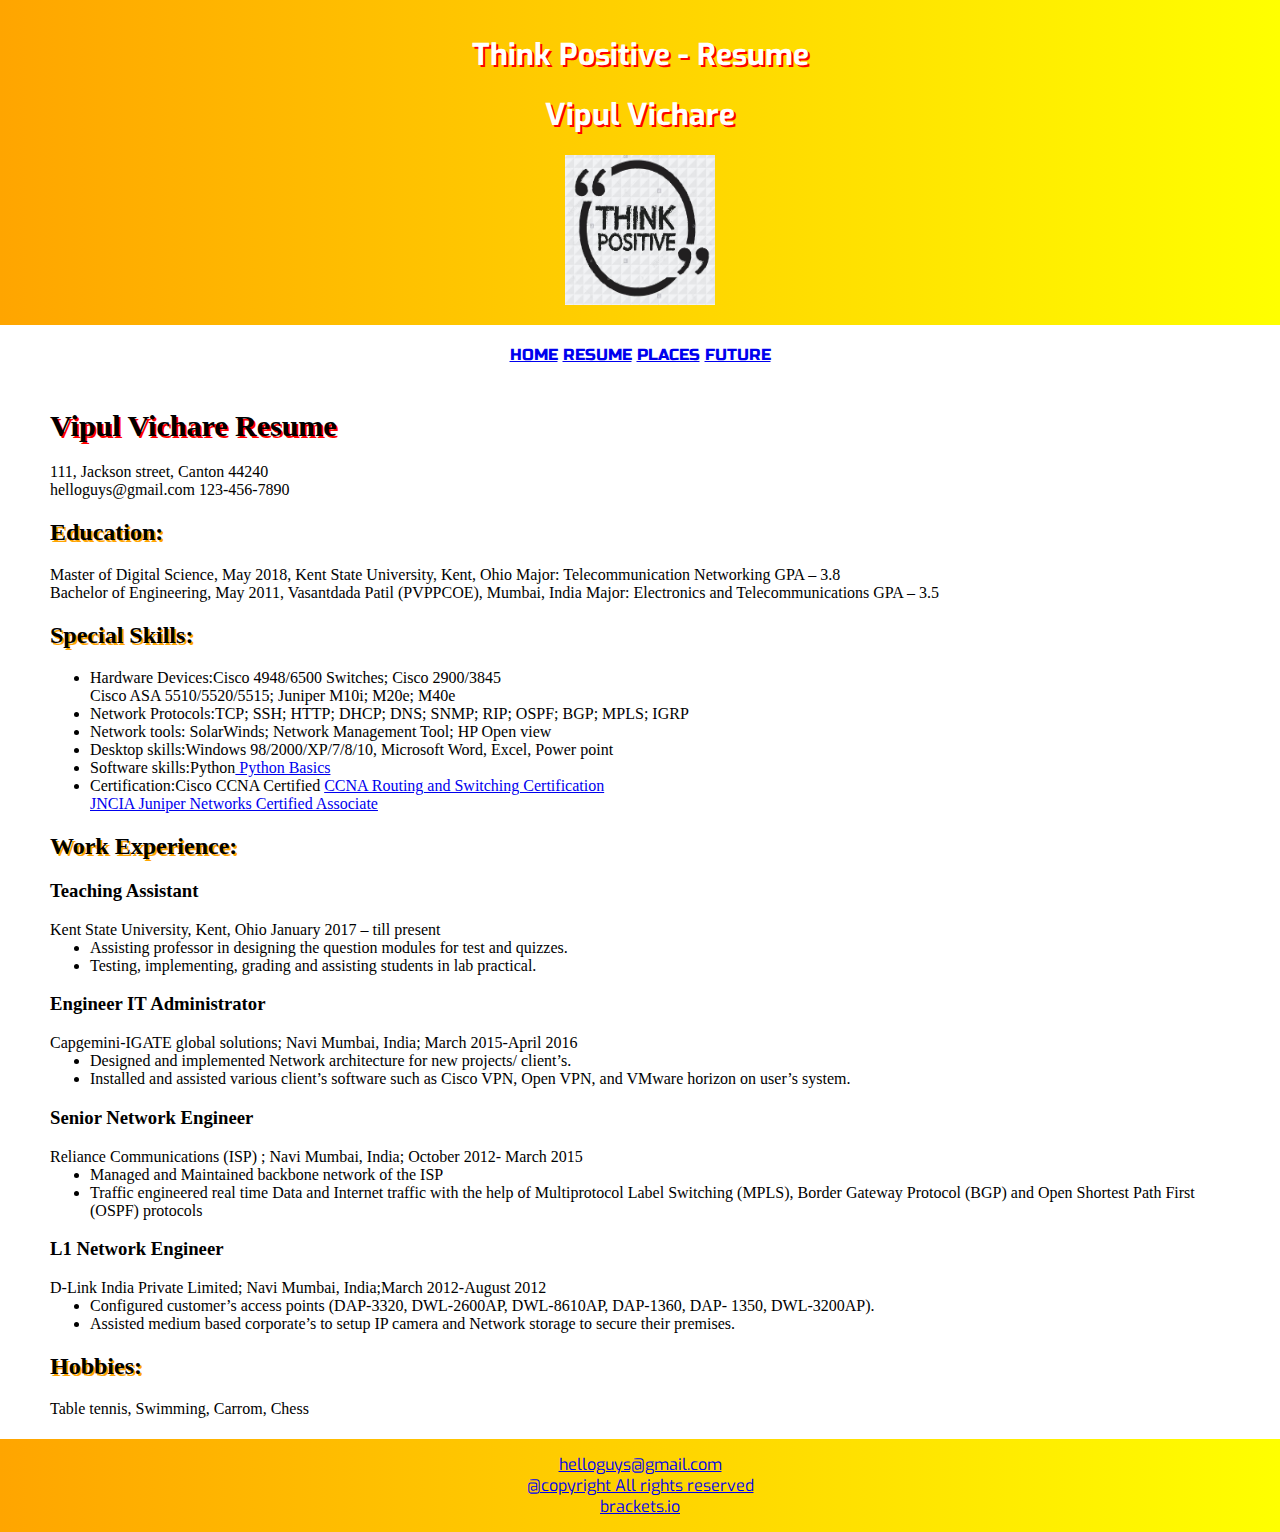
<file: Resume FINAL.html>
<!DOCTYPE html>
<html>
<head>
    <title >Vipul Final Project   </title>
    <link href="resume.css" rel="stylesheet" type="text/css">
    <link href="https://fonts.googleapis.com/css?family=Exo|Russo+One" rel="stylesheet">
    <meta name="viewport" content="width=device-width, initial-scale=1.0">
</head>
    
    



<body>

    <header>
      <h1> Think Positive - Resume  </h1>
      <h1> Vipul Vichare </h1>
        <img class="Positive Logo" src="thinkpositive.jpg" alt="Logo">
    </header>
       
    
    
        
        <nav>
            <a href="Home">HOME</a> 
            <a href="Resume">RESUME</a> 
            <a href="PLaces">PLACES</a> 
            <a href="Future">FUTURE</a>
        </nav>
        
    <section>
        
     <h1>Vipul Vichare Resume</h1>
      <p>111, Jackson street, Canton 44240<br>
         helloguys@gmail.com   123-456-7890 </p>
      
      <h2>Education:</h2>
      <p>Master of Digital Science, May 2018, Kent State University, Kent, Ohio Major: Telecommunication Networking GPA – 3.8 <br>
          Bachelor of Engineering, May 2011, Vasantdada Patil (PVPPCOE), Mumbai, India Major: Electronics and Telecommunications GPA – 3.5</p>
      
      <h2>Special Skills:</h2>
      <ul>
          <li> Hardware Devices:Cisco 4948/6500 Switches; Cisco 2900/3845</li>
                                Cisco ASA 5510/5520/5515; Juniper M10i; M20e; M40e<br>
          <li>Network Protocols:TCP; SSH; HTTP; DHCP; DNS; SNMP; RIP; OSPF; BGP; MPLS; IGRP</li>
          <li>Network tools: SolarWinds; Network Management Tool; HP Open view</li>
          <li>Desktop skills:Windows 98/2000/XP/7/8/10, Microsoft Word, Excel, Power point</li>
          <li>Software skills:Python<a href="http://www.pythonforbeginners.com/basics/"> Python Basics</a></li>
          <li>Certification:Cisco CCNA Certified  
              <a href="https://www.cisco.com/c/en/us/training-events/training-certifications/certifications/associate/ccna-routing-switching.html">CCNA Routing and Switching Certification</a><br>
                <a href="https://www.juniper.net/us/en/training/certification/certification-tracks.html">JNCIA Juniper Networks Certified Associate</a></li>
       </ul>
        
      <h2>Work Experience:</h2>
      <h3>Teaching Assistant </h3>
      <dl>
        <dt>Kent State University, Kent, Ohio  January 2017 – till present</dt>
        <ul>
            <li>Assisting professor in designing the question modules for test and quizzes.</li>
            <li>Testing, implementing, grading and assisting students in lab practical.</li>
          </ul>
      </dl>
      
      
      
      <h3>Engineer IT Administrator</h3>
      <dl>
        <dt>Capgemini-IGATE global solutions; Navi Mumbai, India; March 2015-April 2016</dt>
        <ul>
            <li>Designed and implemented Network architecture for new projects/ client’s.</li>
            <li>Installed and assisted various client’s software such as Cisco VPN, Open VPN, and VMware horizon on user’s system.</li>
          </ul>
      </dl>
      
      
      
      <h3>Senior Network Engineer</h3>
      <dl>
        <dt>Reliance Communications (ISP) ; Navi Mumbai, India; October 2012- March 2015</dt>
        <ul>
            <li>Managed and Maintained backbone network of the ISP</li>
            <li>Traffic engineered real time Data and Internet traffic with the help of Multiprotocol Label Switching (MPLS), Border Gateway Protocol (BGP) and Open Shortest Path First (OSPF) protocols</li>
          </ul>
      </dl>
      
      
      
      <h3>L1 Network Engineer</h3>
      <dl>
        <dt>D-Link India Private Limited; Navi Mumbai, India;March 2012-August 2012</dt>
        <ul>
            <li>Configured customer’s  access points (DAP-3320, DWL-2600AP, DWL-8610AP, DAP-1360, DAP- 1350, DWL-3200AP).</li>
            <li>Assisted medium based corporate’s to setup IP camera and Network storage to secure their premises.</li>
          </ul>
      </dl>
      
      
      
      <h2>Hobbies:</h2>
      <p>Table tennis, Swimming, Carrom, Chess</p>
       
    </section>
    
    
    <footer>
          <div class="email"> <a href="emailid">helloguys@gmail.com</a></div>  
        <div class="Copyright"> <a href="Copyright">@copyright All rights reserved</a> </div> 
         <div class="Coding"> <a href="Codingapp">brackets.io</a></div>
             

    </footer>
   
 </body>
    
    
    
</html>
</file>
<file: Archive/Layout-A.html>
<!DOCTYPE html>

<html>
  <head>

     <title>Layout-A</title>
<style>
.outer {
    border-width: 8px;
    color: blue;
    padding: 1%;
    width: auto;
    height: 200px;
    border-style: solid;
    }


   
.inner {
    border-width: 4px;
    color: red;
    padding: 1%;    
    width: 30.60%;
    height: 170px;
    border-style: solid;
    float: left;
    }
</style>
      
    
 </head>
    
 <body>
    <div class="outer">
      
        <div class="row">
            <div class="inner" ></div>
            <div class="inner" ></div>
            <div class="inner" ></div>
    
  
        </div>
    </div>
 </body>
    
</html>
</file>
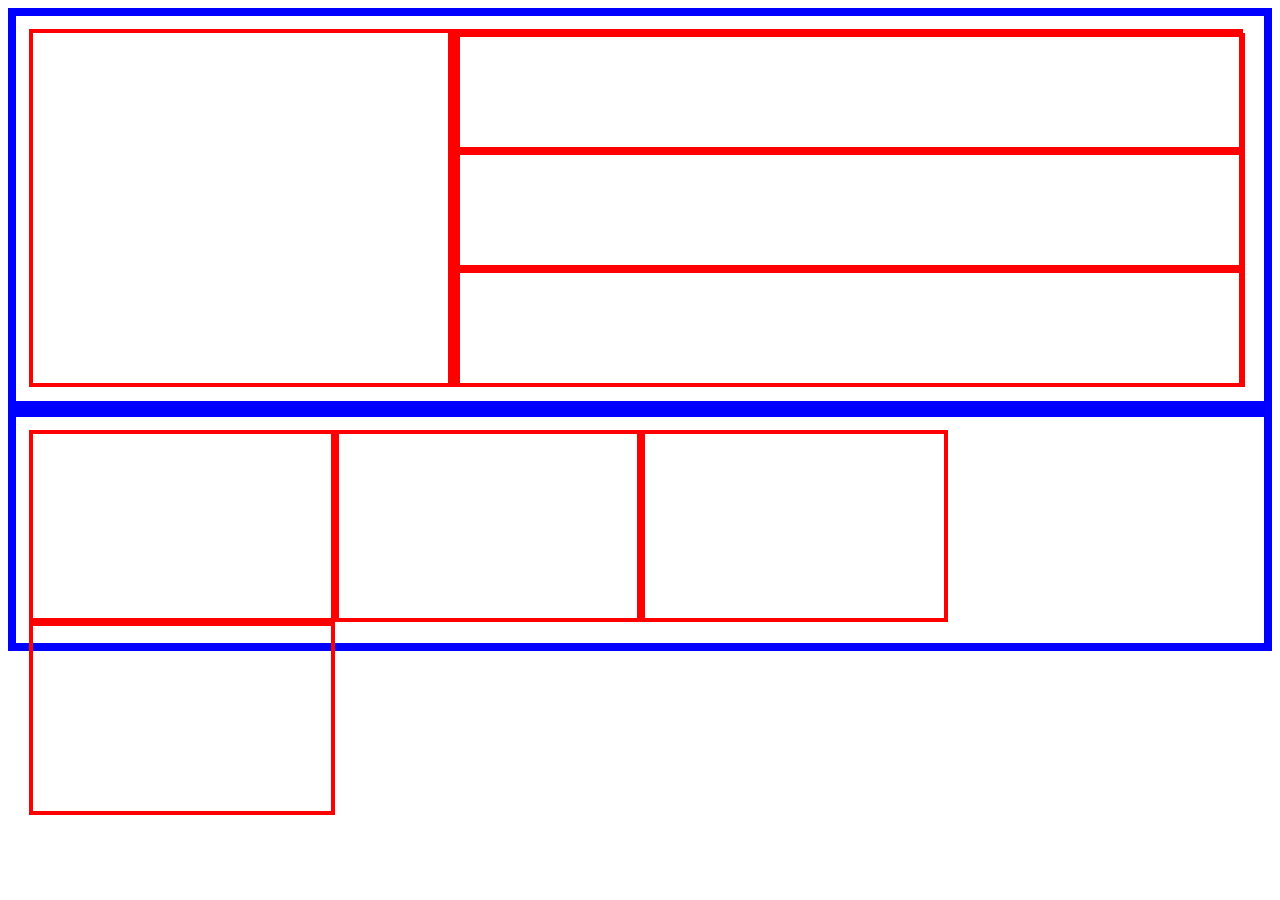
<file: Archive/Layout-B.html>
<!DOCTYPE html>
<html>
  <head>

     <title>Layout-B</title>
      
<style>
    .upper {
        border-width: 8px;
        color: blue;
        padding: 1%;
        width: auto;
        height: 360px;
        border-style: solid;
        }

    .upperow{
        padding: 5px;
    }
    
     .col-1{
        border-width: 4px;
        color: red;
        width: 34%;
        height: 350px;
        border-style: solid;
        float: left;
        
    }
    
    .col-2{
        border-width: 4px;
        color: red;
        width: 64%;
        height: 350px;
        border-style: solid;
        float: left;
        
    }
   
    .uprow {
        border-width: 4px;
        color: red;
        width: 99.8%;
        height: 110px;
        border-style: solid;
        float: left;
        }
    
    .lower {
        border-width: 8px;
        color: blue;
        padding: 1%;
        width: auto;
        height: 200px;
        border-style: solid;
        }
    
    .col {
        border-width: 4px;
        color: red;
        padding: 1%;    
        width: 22.4%;
        height: 160px;
        border-style: solid;
        float: left;
    }
</style>
      
    
 </head>
    
 <body>
    <div class="upper">
        <div class="upperrow">
            <div class="col-1"></div>
        
            <div class="col-2">
                <div class="uprow" ></div>
                <div class="uprow" ></div>
                <div class="uprow" ></div>
    
  
            </div>
        </div>
     </div>
     
     <div class="lower">
      
        <div class="lowerrow">
            <div class="col" ></div>
            <div class="col" ></div>
            <div class="col" ></div>
            <div class="col" ></div>
        </div>
    </div>
 </body>
    
</html>
</file>
<file: home.css>
*{
    box-sizing: border-box;
}

header, footer {
    background: linear-gradient(to right, orange, yellow);
    color: white;
    padding: 15px;
    text-align: center;
    
}

h1{
    text-shadow: 2px 2px red;
}

h2{
    text-shadow: 2px 2px orange;
    text-align: center;
}


body {
    margin: 0;
    font-family: 'Exo', sans-serif;
}   


nav {
    text-align: center;
    font-family: 'Russo One', sans-serif;
    overflow: hidden;
    background-color: white;    
    padding: 20px;

}

menu {
    text-align: left;
    font-family: 'Russo One', sans-serif;
}



section{
    padding: 5px 50px;
}




.row:after {
    content: ""; 
    clear: both; 
    display: block;
}


[class*="col-"]  {
    float: left; 
    width: 100%;
    margin: 0;
}



img {
    width: 250px;
    height: 250px;
    padding: 35px;
    margin-left: 35px;
}


.dsk {display: none;}
.mob {display: block;}



@media screen and (min-width: 1024px)
{
    .dsk {display: block;}
    header img {margin: auto;}
    
    
.col-d-1 {width: 8.33%;}
.col-d-2 {width: 16.66%;}
.col-d-3 {width: 25%;}
.col-d-4 {width: 33.33%;}
.col-d-5 {width: 41.66%;}
.col-d-6 {width: 50%;}
.col-d-7 {width: 58.33%;}
.col-d-8 {width: 66.66%;}
.col-d-9 {width: 75%;}
.col-d-10 {width: 83.33%;}
.col-d-11 {width: 91.66%;}
.col-d-12 {width: 100%;}
}
</file>
<file: Archive/style1.css>
.header, .footer {
    background-color: cyan;
    color: blueviolet;
    padding: 15px;
}

.column {
    float: left;
    padding: 15px;
}
.clearfix::after {
    content: "";
    clear: both;
    display: table;
}
.menu {
    max-width:  width: 75%;
    font-family: 'Dosis', sans-serif;
}
.content {
    width: 75%;
}
.menu ul {
    list-style-type: none;
    margin: 0;
    padding: 0;
}
.menu li {
    padding: 8px;
    margin-bottom: 8px;
    background-color: greenyellow;
    color: white;
}
.menu li:hover {
    background-color: red;
}


img {
    float: left;
}

#col1 {
  height: 100%;
    width: 100%;
  column-count: 3;
  column-count: 3;
        font-family: 'Montserrat', sans-serif;


   
}

#col1 img {
    float: right;
    
}
</file>
<file: futuretest.css>
*{
    box-sizing: border-box;
}

header, footer {
    background: linear-gradient(to right, red, yellow);
    color: white;
    padding: 15px;
    text-align: center;
    
}

h1{
    text-shadow: 2px 2px green;
}

h2{
    text-shadow: 2px 2px red;
    text-align: center;
}

article{
    margin: 25px;
    padding: 50px;
}


body {
    margin: 0;
    font-family: 'Exo', sans-serif;
}   


nav {
    text-align: center;
    font-family: 'Russo One', sans-serif;
    overflow: hidden;
    background-color: white;
    padding: 20px;

}

menu {
    text-align: left;
    font-family: 'Russo One', sans-serif;
}



section{
    padding: 5px 50px;
}


.row::after {
    content: ""; 
    clear: both; 
    display: block;
}


[class*="col-"]  {
    float: left; 
    width: 100%;
    margin: 0;
}

ul {padding: 50px;}


img {
    width: 200px;
    height: 200px;
    float: left;
    padding: 15px;
}

.dropbtn {
    background-color: #3498DB;
    color: white;
    padding: 16px;
    font-size: 16px;
    border: none;
    cursor: pointer;
}

.dropbtn:hover, .dropbtn:focus {
    background-color: #2980B9;
}

.menu {
    position:relative;
    display: inline-block;
    padding-left: 350px;
}

.menu-content {
    display: none;
    position: absolute;
    background-color: #f1f1f1;
    min-width: 160px;
    overflow: auto;
    box-shadow: 0px 8px 16px 0px rgba(0,0,0,0.2);
    z-index: 1;
}

.menu-content a {
    color: black;
    padding: 12px 16px;
    text-decoration: none;
    display: block;
}

.menu a:hover {background-color: #ddd}

.show {display:block;}

.tab, .dsk {display: none;}
.mob {display: block;}

@media screen and (max-width: 768px){
}
nav {display: none;}



@media screen and (min-width: 768px)
{
    .mob {display: none;}
    .tab {display: block;}
    nav {display: block;}


.col-t-1 {width: 8.33%;}
.col-t-2 {width: 16.66%;}
.col-t-3 {width: 25%;}
.col-t-4 {width: 33.33%;}
.col-t-5 {width: 41.66%;}
.col-t-6 {width: 50%;}
.col-t-7 {width: 58.33%;}
.col-t-8 {width: 66.66%;}
.col-t-9 {width: 75%;}
.col-t-10 {width: 83.33%;}
.col-t-11 {width: 91.66%;}
.col-t-12 {width: 100%;}
}

@media screen and (min-width: 1024px)
{
    .tab {display: none;}
    .dsk {display: block;}
    .menu {display:none;}
    
    header img {margin: auto;
        width: 150px;
        height: 150px;
        float:none;
    }

    
.col-d-1 {width: 8.33%;}
.col-d-2 {width: 16.66%;}
.col-d-3 {width: 25%;}
.col-d-4 {width: 33.33%;}
.col-d-5 {width: 41.66%;}
.col-d-6 {width: 50%;}
.col-d-7 {width: 58.33%;}
.col-d-8 {width: 66.66%;}
.col-d-9 {width: 75%;}
.col-d-10 {width: 83.33%;}
.col-d-11 {width: 91.66%;}
.col-d-12 {width: 100%;}
}
</file>
<file: places.css>
*{
    box-sizing: border-box;
}

header, footer {
    background: linear-gradient(to right, red, yellow);
    color: white;
    padding: 15px;
    text-align: center;
    
}

h1{
    text-shadow: 2px 2px green;
}

h2{
    text-shadow: 2px 2px red;
    text-align: center;
}

article{
    margin: 25px;
    padding: 50px;
}


body {
    margin: 0;
    font-family: 'Exo', sans-serif;
}   


nav {
    text-align: center;
    font-family: 'Russo One', sans-serif;
    overflow: hidden;
    background-color: white;
    padding: 20px;

}

menu {
    text-align: left;
    font-family: 'Russo One', sans-serif;
}



section{
    padding: 5px 50px;
}




.row:after {
    content: ""; 
    clear: both; 
    display: block;
}


[class*="col-"]  {
    float: left; 
    width: 100%;
    margin: 0;
}


ul {padding: 50px;}


img {
    width: 200px;
    height: 200px;
    float: left;
    padding: 15px;
}

.dropbtn {
    background-color: #3498DB;
    color: white;
    padding: 16px;
    font-size: 16px;
    border: none;
    cursor: pointer;
}

.dropbtn:hover, .dropbtn:focus {
    background-color: #2980B9;
}

.menu {
    position:relative;
    display: inline-block;
    padding-left: 350px;
}

.menu-content {
    display: none;
    position: absolute;
    background-color: #f1f1f1;
    min-width: 160px;
    overflow: auto;
    box-shadow: 0px 8px 16px 0px rgba(0,0,0,0.2);
    z-index: 1;
}

.menu-content a {
    color: black;
    padding: 12px 16px;
    text-decoration: none;
    display: block;
}

.menu a:hover {background-color: #ddd}

.show {display:block;}

.tab, .dsk {display: none;}
.mob {display: block;}

@media screen and (max-width: 768px){
}
nav {display: none;}



@media screen and (min-width: 768px)
{
    .mob {display: none;}
    .tab {display: block;}
    nav {display: block;}


.col-t-1 {width: 8.33%;}
.col-t-2 {width: 16.66%;}
.col-t-3 {width: 25%;}
.col-t-4 {width: 33.33%;}
.col-t-5 {width: 41.66%;}
.col-t-6 {width: 50%;}
.col-t-7 {width: 58.33%;}
.col-t-8 {width: 66.66%;}
.col-t-9 {width: 75%;}
.col-t-10 {width: 83.33%;}
.col-t-11 {width: 91.66%;}
.col-t-12 {width: 100%;}
}

@media screen and (min-width: 1024px)
{
    .tab {display: none;}
    .dsk {display: block;}
    .menu {display:none;}
    
    header img {margin: auto;
        width: 150px;
        height: 150px;
        float:none;
    }

    
.col-d-1 {width: 8.33%;}
.col-d-2 {width: 16.66%;}
.col-d-3 {width: 25%;}
.col-d-4 {width: 33.33%;}
.col-d-5 {width: 41.66%;}
.col-d-6 {width: 50%;}
.col-d-7 {width: 58.33%;}
.col-d-8 {width: 66.66%;}
.col-d-9 {width: 75%;}
.col-d-10 {width: 83.33%;}
.col-d-11 {width: 91.66%;}
.col-d-12 {width: 100%;}
}
</file>
<file: resume.css>
*{
    box-sizing: border-box;
}

header, footer {
    background: linear-gradient(to right, orange, yellow);
    color: white;
    padding: 15px;
    text-align: center;
    
}

h1{
    font-size: 30px;
    text-shadow: 2px 2px red;
}

h2{
    text-shadow: 2px 2px orange;
    text-align: left;
}


article{
    margin: 25px;
    padding: 50px;
}


body {
    margin: 0;
    font-family: 'Exo', sans-serif;
}   


nav {
    text-align: center;
    font-family: 'Russo One', sans-serif;
    overflow: hidden;
    background-color: white;
    padding: 20px;
}


section{
    padding: 5px 50px;
    font-family: cursive;
    
}

img {
    width: 150px;
    height: 150px;
    float: center;
}
</file>
